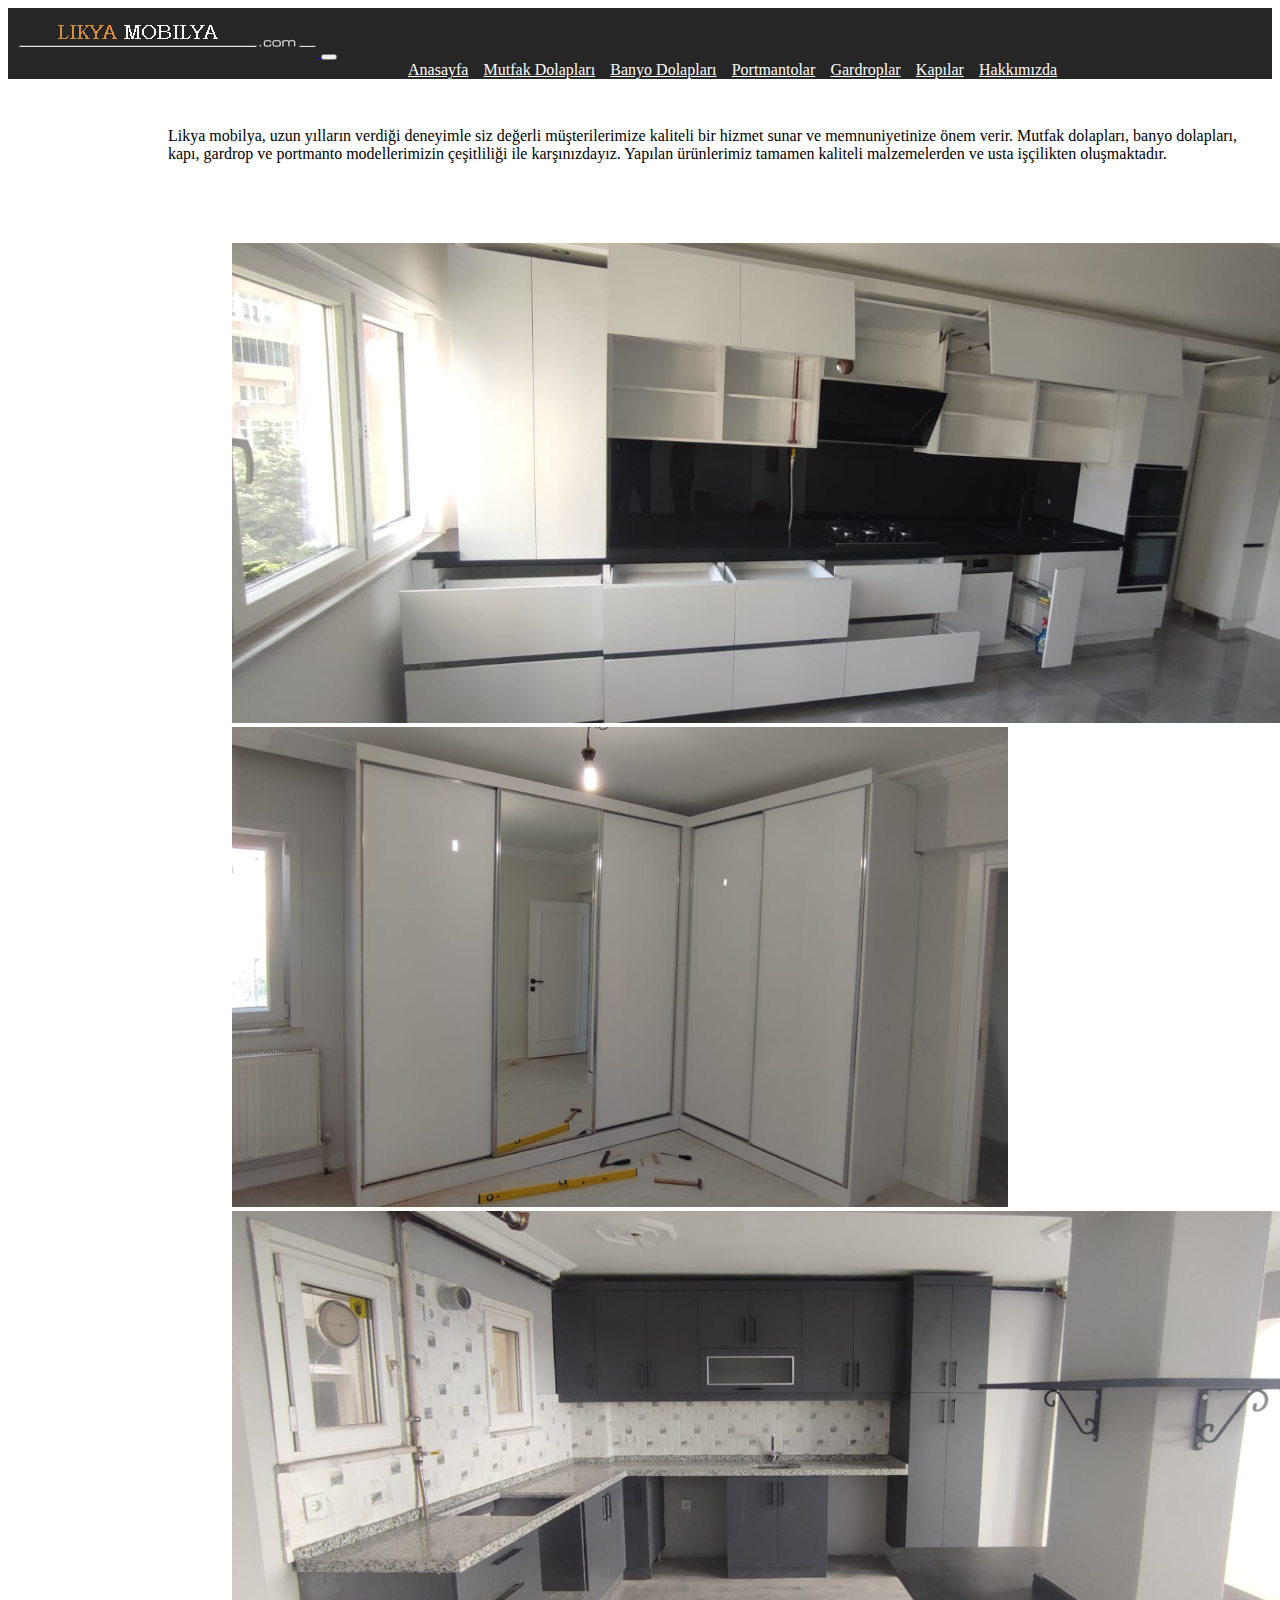
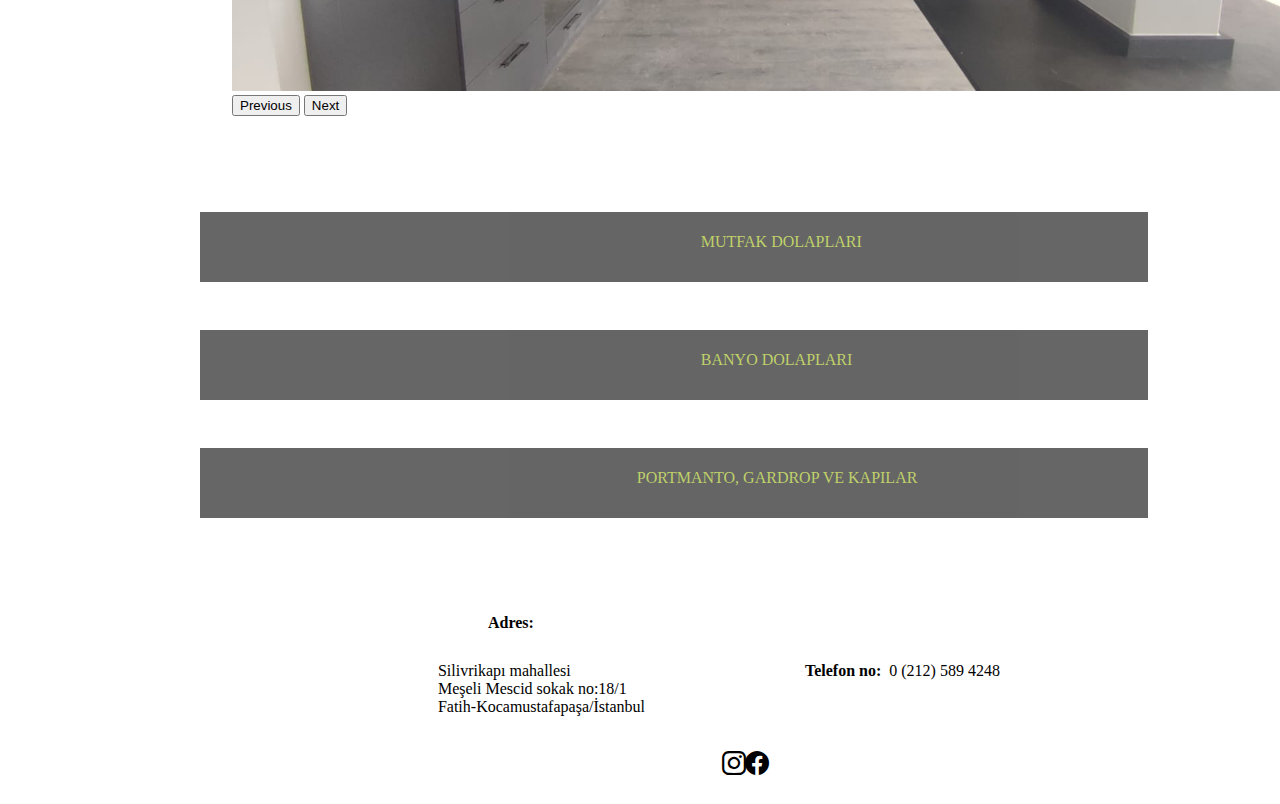
<file: index.html>
<!DOCTYPE html>
<html lang="tr">
<head>
    <meta charset="UTF-8">
    <meta name="viewport" content="width=device-width, initial-scale=1.0">
    <title>Likya Mobilya</title>
    <link rel="stylesheet" href="style2.css">
    <link href="https://cdn.jsdelivr.net/npm/bootstrap@5.3.0-alpha1/dist/css/bootstrap.min.css" rel="stylesheet" integrity="sha384-GLhlTQ8iRABdZLl6O3oVMWSktQOp6b7In1Zl3/Jr59b6EGGoI1aFkw7cmDA6j6gD" crossorigin="anonymous">
    <link rel="stylesheet" href="https://cdn.jsdelivr.net/npm/bootstrap-icons@1.10.4/font/bootstrap-icons.css">
</head>
<body>

  <nav class="navbar navbar-expand-lg bg-body>
    <div class="container-fluid">
    <a href="index.html"><img src="likya_logo.jpg" class="image" alt="">
    </a>
        <button class="navbar-toggler" type="button" data-bs-toggle="collapse" data-bs-target="#navbarNavAltMarkup" aria-controls="navbarNavAltMarkup" aria-expanded="false" aria-label="Toggle navigation">
        <span class="navbar-toggler-icon"></span>
      </button>
      <div class="collapse navbar-collapse ml-auto" id="navbarNavAltMarkup">
        <div class="navbar-nav">
          <a class="nav-link" aria-current="page" href="#">Anasayfa</a>
          <a class="nav-link" id="mutfakLink" href="mutfak.html">Mutfak Dolapları</a>
          <a class="nav-link" id="banyoLink" href="banyo.html">Banyo Dolapları</a>
          <a class="nav-link" id="portmantoLink" href="portmanto.html">Portmantolar</a>
          <a class="nav-link" id="gardropLink" href="gardrop.html">Gardroplar</a>
          <a class="nav-link"  href="kapilar.html">Kapılar</a>
          <a class="nav-link" href="hakkimizda.html">Hakkımızda</a>
        </div>
      </div>
    </div>    
  </nav>

  <section>
    <div class="text">
      <p class="mert">Likya mobilya, uzun yılların verdiği deneyimle siz değerli müşterilerimize
        kaliteli bir hizmet sunar ve memnuniyetinize önem verir. Mutfak dolapları,
        banyo dolapları, kapı, gardrop ve portmanto  modellerimizin çeşitliliği ile karşınızdayız.
        Yapılan ürünlerimiz tamamen kaliteli malzemelerden ve usta işçilikten oluşmaktadır. 

      </p>
    </div>
  </section>

  <div id="carouselExample" class="carousel slide">
    <div class="carousel-inner">
      <div class="carousel-item active">
        <img src="WhatsApp Image 2023-07-26 at 18.48.36.png" class="d-block w-100" alt="...">
      </div>
      <div class="carousel-item">
        <img src="WhatsApp Image 2023-07-18 at 16.51.42.png" class="d-block w-100" alt="...">
      </div>
      <div class="carousel-item">
        <img src="WhatsApp Image 2023-07-18 at 16.58.01 (2).png" class="d-blockk w-100" alt="...">
      </div>
    </div>
    <button class="carousel-control-prev" type="button" data-bs-target="#carouselExample" data-bs-slide="prev">
      <span class="carousel-control-prev-icon" aria-hidden="true"></span>
      <span class="visually-hidden">Previous</span>
    </button>
    <button class="carousel-control-next" type="button" data-bs-target="#carouselExample" data-bs-slide="next">
      <span class="carousel-control-next-icon" aria-hidden="true"></span>
      <span class="visually-hidden">Next</span>
    </button>
  </div>


  <div class="models">
    <div class="models1">
    <div class="textt"> <p class="text2">MUTFAK DOLAPLARI </p></div> 
    </div>
  </div>

  <div class="models3">
    <div class="models2">
    <div class="textt"><p class="text2">BANYO DOLAPLARI</p></div> 
    </div>
  </div>

  <div class="models3">
    <div class="models2">
    <div class="texttt"><p class="text3">PORTMANTO, GARDROP VE KAPILAR</p></div> 
    </div>
  </div>

  <div id="adres2" class="adres">
    <b class="badres">Adres:</b>
    <p class="adresyazi">Silivrikapı mahallesi <br> Meşeli Mescid sokak no:18/1 <br>
      Fatih-Kocamustafapaşa/İstanbul
    </p>
    <p id="telefon2" class="telefon"> <b>Telefon no:</b> &nbsp; 0 (212) 589 4248</p> <br> <br>
  </div>
  

     <div class="sosyalmedya">
  <a href="https://www.instagram.com/likyamobilya/" target="_blank"  class="instagram-link">
    <i class="bi bi-instagram ms-4"></i>
  </a>
  <a href="https://m.facebook.com/p/Likya-mobilya-100042580735625/" target="_blank" class="instagram-link">
  <i class="bi bi-facebook ms-4"></i>
</a>
  </div>
  <br>





<script src="app.js"></script>
<script src="https://cdn.jsdelivr.net/npm/bootstrap@5.3.0/dist/js/bootstrap.bundle.min.js" integrity="sha384-geWF76RCwLtnZ8qwWowPQNguL3RmwHVBC9FhGdlKrxdiJJigb/j/68SIy3Te4Bkz" crossorigin="anonymous"></script>
<script src="https://code.jquery.com/jquery-3.5.1.slim.min.js"></script>
</body>
</html>
</file>
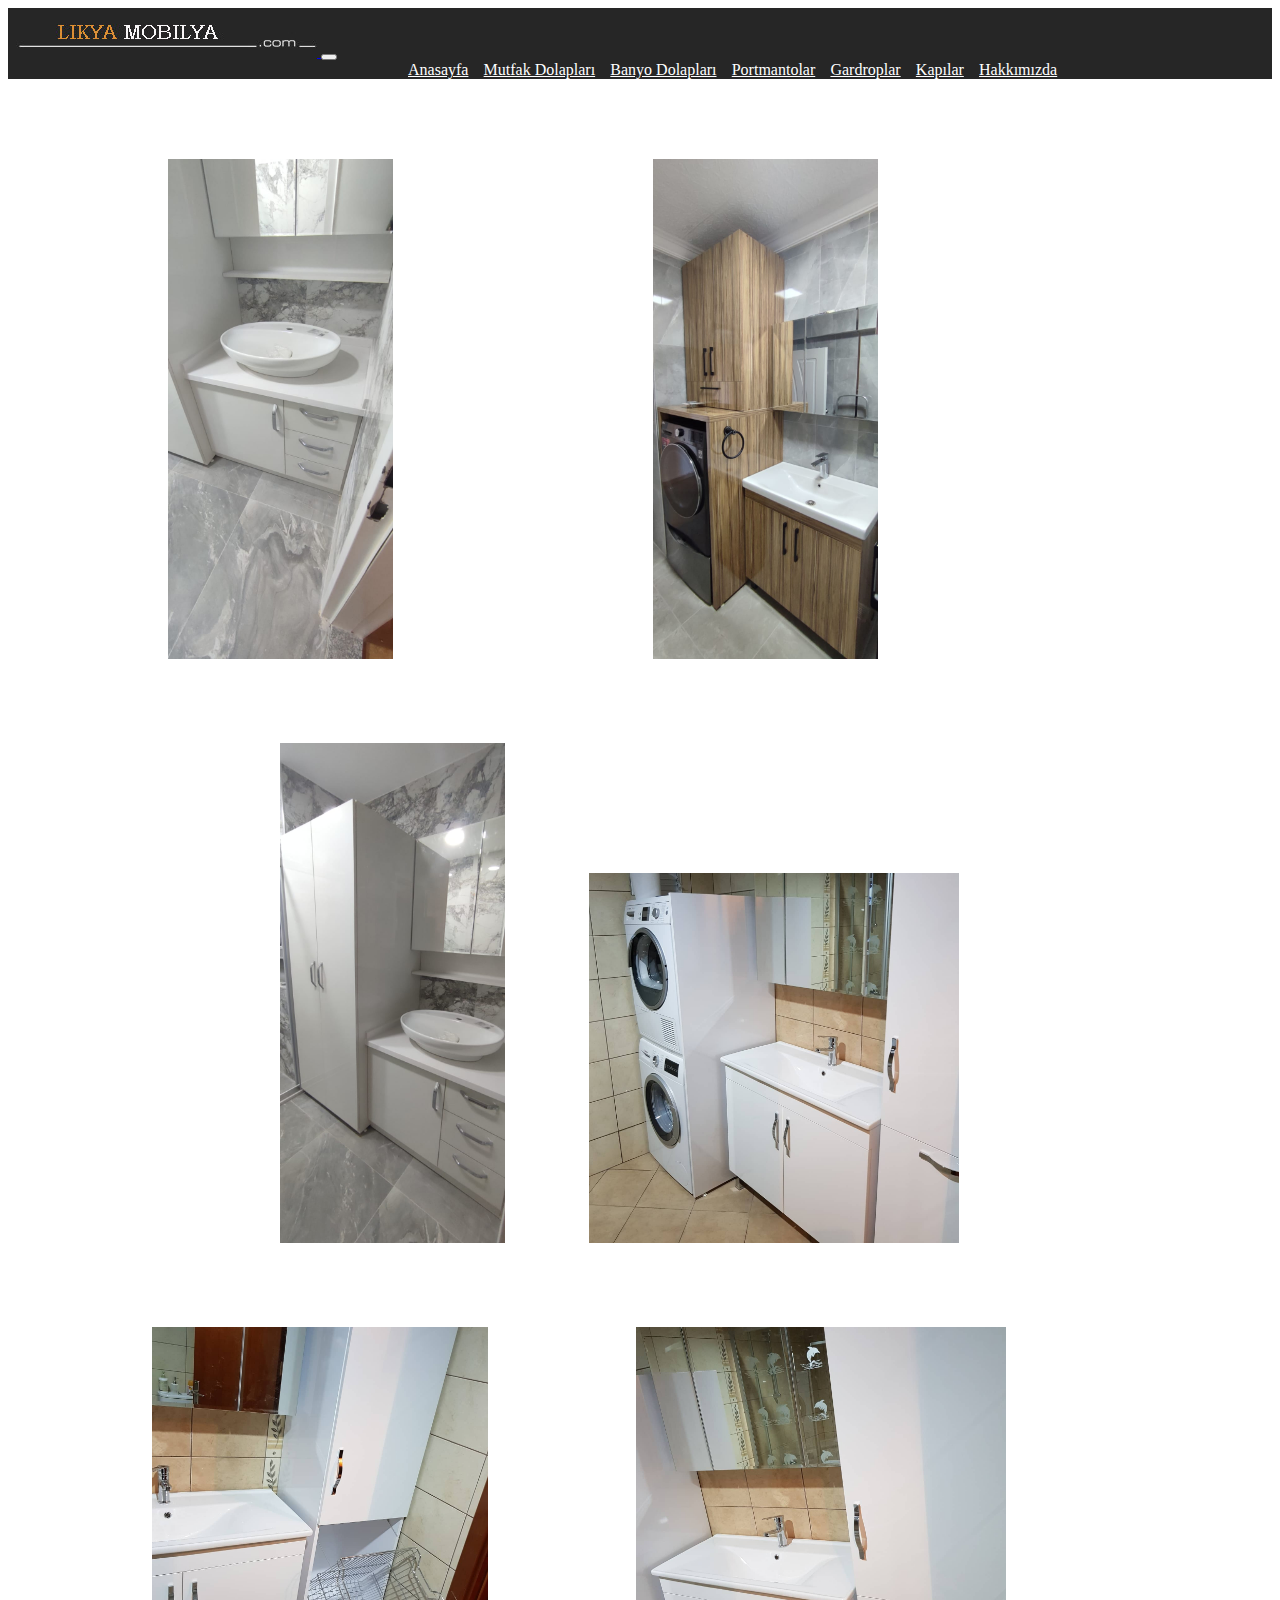
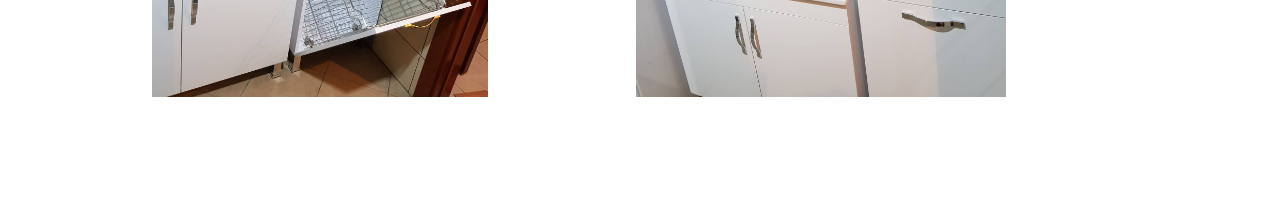
<file: banyo.html>
<!DOCTYPE html>
<html lang="en">
<head>
    <meta charset="UTF-8">
    <meta name="viewport" content="width=device-width, initial-scale=1.0">
    <title>Banyo Dolapları</title>
    <link rel="stylesheet" href="style2.css">
    <link href="https://cdn.jsdelivr.net/npm/bootstrap@5.3.0-alpha1/dist/css/bootstrap.min.css" rel="stylesheet" integrity="sha384-GLhlTQ8iRABdZLl6O3oVMWSktQOp6b7In1Zl3/Jr59b6EGGoI1aFkw7cmDA6j6gD" crossorigin="anonymous">
    <link rel="stylesheet" href="https://cdn.jsdelivr.net/npm/bootstrap-icons@1.10.4/font/bootstrap-icons.css">

</head>
<body>

    <nav class="navbar navbar-expand-lg bg-body>
        <div class="container-fluid">
        <a href="index.html"><img src="likya_logo.jpg" class="image" alt="">
        </a>
            <button class="navbar-toggler" type="button" data-bs-toggle="collapse" data-bs-target="#navbarNavAltMarkup" aria-controls="navbarNavAltMarkup" aria-expanded="false" aria-label="Toggle navigation">
            <span class="navbar-toggler-icon"></span>
          </button>
          <div class="collapse navbar-collapse ml-auto" id="navbarNavAltMarkup">
            <div class="navbar-nav">
              <a class="nav-link" aria-current="page" href="index.html">Anasayfa</a>
              <a class="nav-link" href="mutfak.html">Mutfak Dolapları</a>
              <a class="nav-link" href="banyo.html">Banyo Dolapları</a>
              <a class="nav-link" href="portmanto.html">Portmantolar</a>
              <a class="nav-link" href="gardrop.html">Gardroplar</a>
              <a class="nav-link" href="kapilar.html">Kapılar</a>
              <a class="nav-link" href="hakkimizda.html">Hakkımızda</a>
            </div>
          </div>
        </div>    
      </nav>


      <section>
        <div class="banyolar">
          <img src="WhatsApp Image 2023-07-18 at 17.13.32.png" class="banyo1" alt="">
          <img src="WhatsApp Image 2023-07-18 at 17.13.33 (1).png" class="banyo2" alt="">
          <img src="6580a00c-a71b-49ce-95c7-2eaf278ef98f.jpg" class="banyo3" alt="">
          <img src="WhatsApp Image 2023-07-18 at 17.13.33 (2).png" class="banyo4" alt="">
          <img src="WhatsApp Image 2023-07-18 at 17.13.34.png" class="banyo5" alt="">
          <img src="WhatsApp Image 2023-07-18 at 17.13.33 (3).jpeg" class="banyo6" alt="">
        </div>
      </section>

      <br> <br> <br> <br> <br> <br>







    <script src="app.js"></script>
    <script src="https://cdn.jsdelivr.net/npm/bootstrap@5.3.0/dist/js/bootstrap.bundle.min.js" integrity="sha384-geWF76RCwLtnZ8qwWowPQNguL3RmwHVBC9FhGdlKrxdiJJigb/j/68SIy3Te4Bkz" crossorigin="anonymous"></script>
    <script src="https://code.jquery.com/jquery-3.5.1.slim.min.js"></script>
    <script src="https://stackpath.bootstrapcdn.com/bootstrap/4.5.0/js/bootstrap.min.js"></script>   
</body>
</html>
</file>
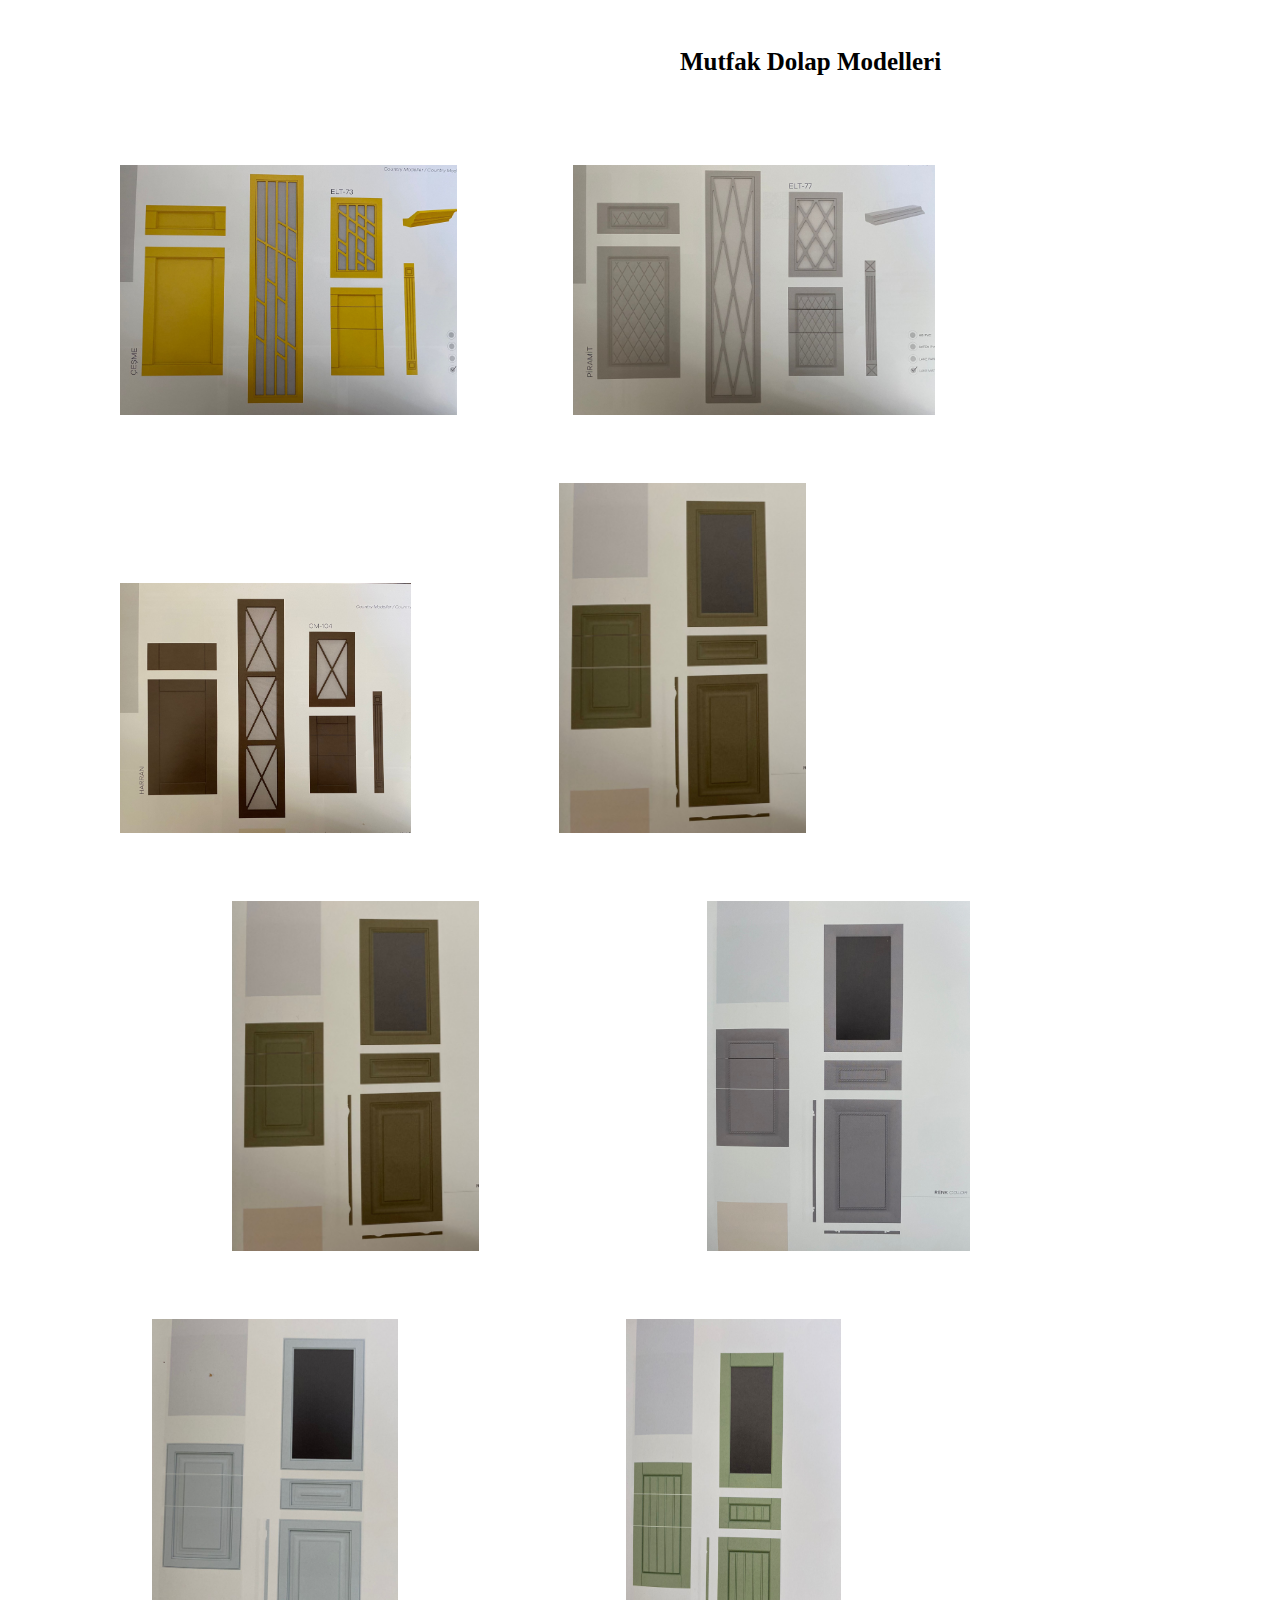
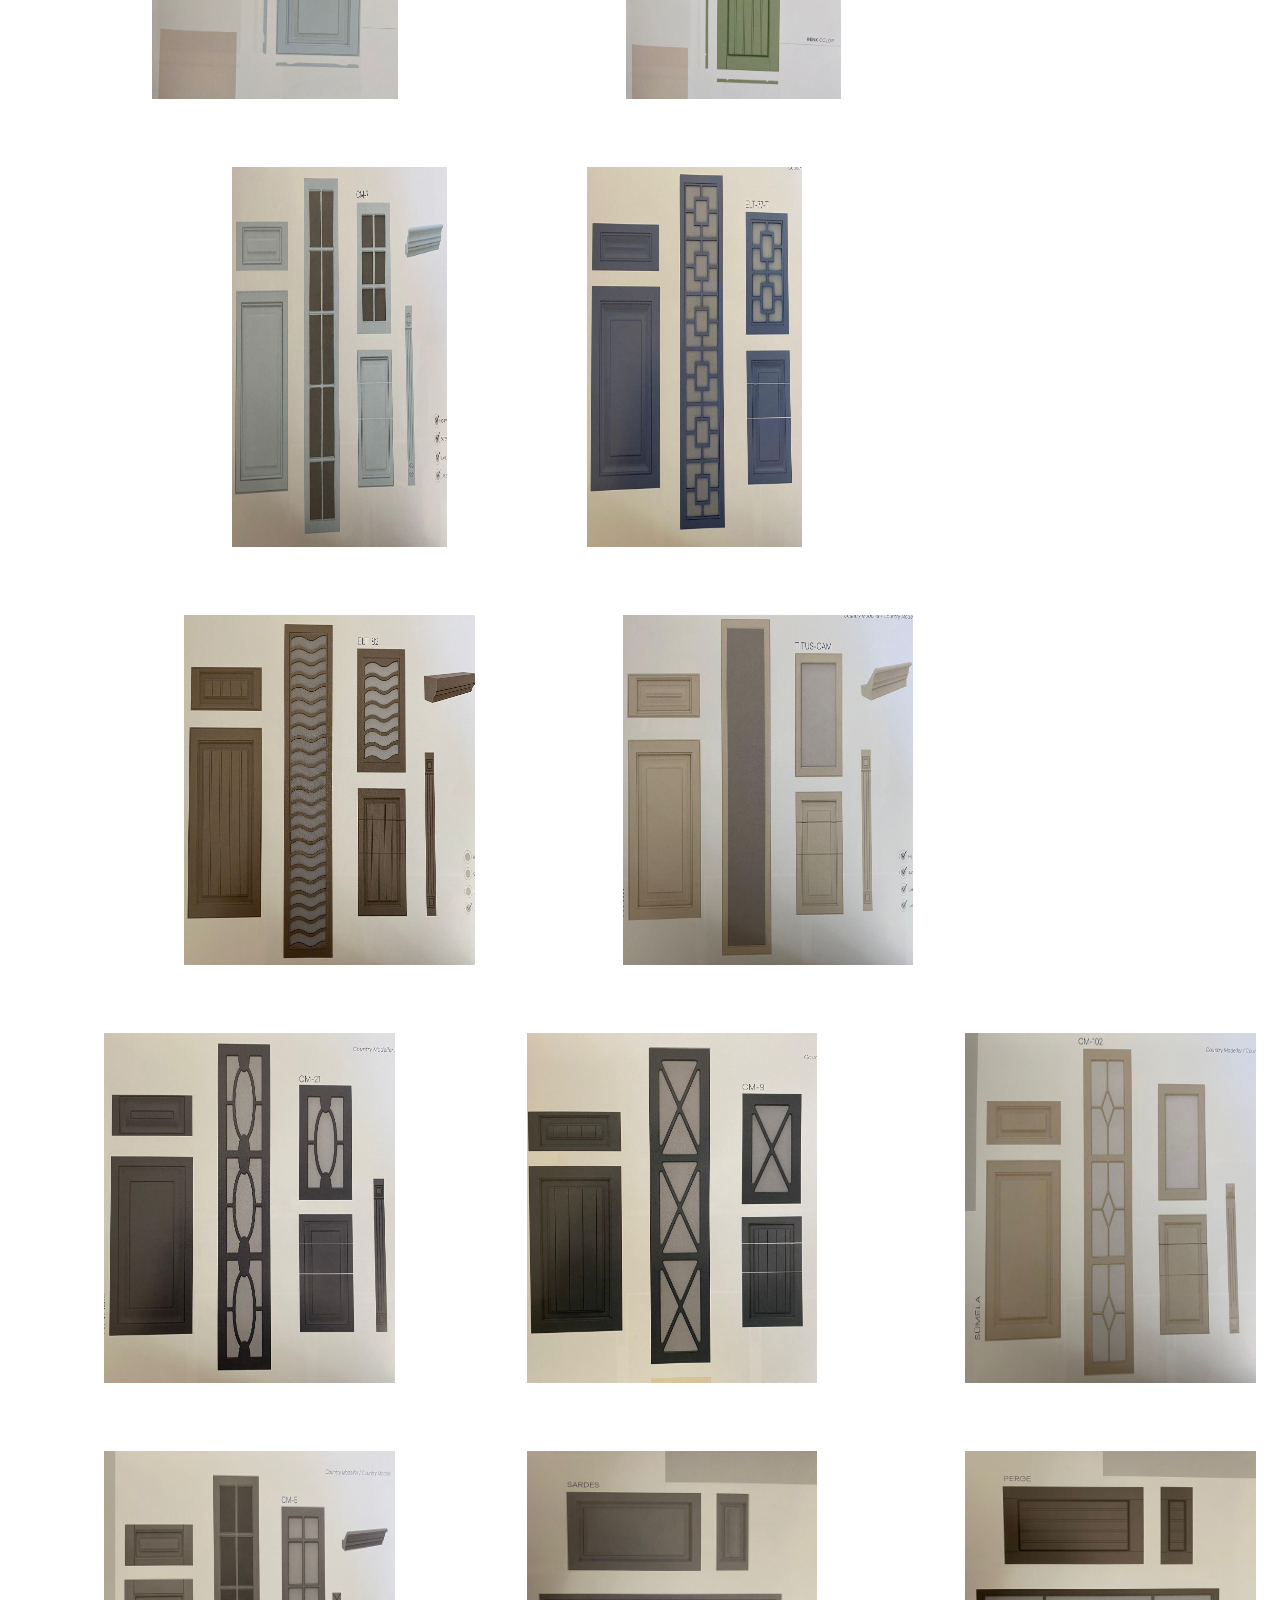
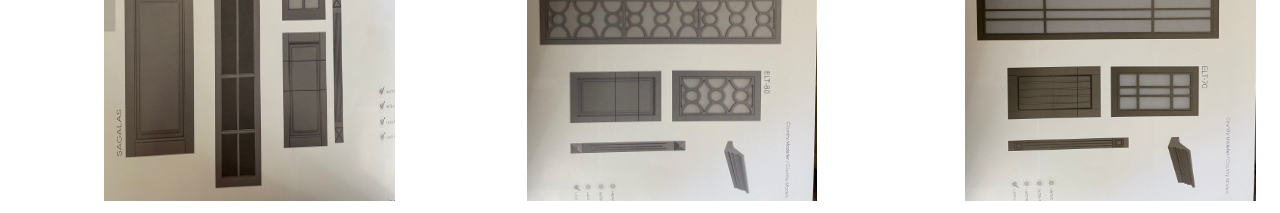
<file: detay.html>
<!DOCTYPE html>
<html lang="en">
<head>
    <meta charset="UTF-8">
    <meta name="viewport" content="width=device-width, initial-scale=1.0">
    <title>Document</title>
    <link rel="stylesheet" href="style2.css">
</head>
<body>

<p class="detayYazi"><b>Mutfak Dolap Modelleri</b></p>

<div class="detayImgs">
    <img src="WhatsApp Image 2023-09-26 at 16.01.16 (1).png" class="detayImg" alt="">
    <img src="WhatsApp Image 2023-09-26 at 16.01.15 (1).png" class="detayImg" alt="">
    <img src="WhatsApp Image 2023-09-26 at 16.01.16.png" class="detayImg2" alt="">
    <img src="WhatsApp Image 2023-09-26 at 16.01.15 (2).png" class="detayImg3" alt="">
    <img src="WhatsApp Image 2023-09-26 at 16.01.15 (2).png" class="detayImg4" alt="">
    <img src="WhatsApp Image 2023-09-26 at 16.01.15 (3).png" class="detayImg4" alt="">
    <img src="WhatsApp Image 2023-09-26 at 16.01.14.png" class="detayImg5" alt="">
    <img src="WhatsApp Image 2023-09-26 at 16.01.11.png" class="detayImg6" alt="">
    <img src="WhatsApp Image 2023-10-12 at 11.48.02.png" class="detayImg6" alt="">
    <img src="WhatsApp Image 2023-10-12 at 11.48.04.png" class="detayImg7" alt="">
    <img src="WhatsApp Image 2023-10-12 at 11.48.00.png" class="detayImg8" alt="">
    <img src="WhatsApp Image 2023-10-12 at 11.48.01.png" class="detayImg9" alt="">
    <img src="WhatsApp Image 2023-10-12 at 11.48.03 (1).png" class="detayImg10" alt="">
    <img src="WhatsApp Image 2023-10-12 at 11.48.03.png" class="detayImg11" alt="">
    <img src="WhatsApp Image 2023-10-12 at 11.47.59.png" class="detayImg12" alt="">
    <img src="WhatsApp Image 2023-10-12 at 11.48.00 (2).png" class="detayImg10" alt="">
    <img src="WhatsApp Image 2023-10-12 at 11.48.02 (1).png" class="detayImg11" alt="">
    <img src="WhatsApp Image 2023-10-12 at 11.48.00 (1).png" class="detayImg12" alt="">
</div>


    
   
    




</body>
</html>
</file>
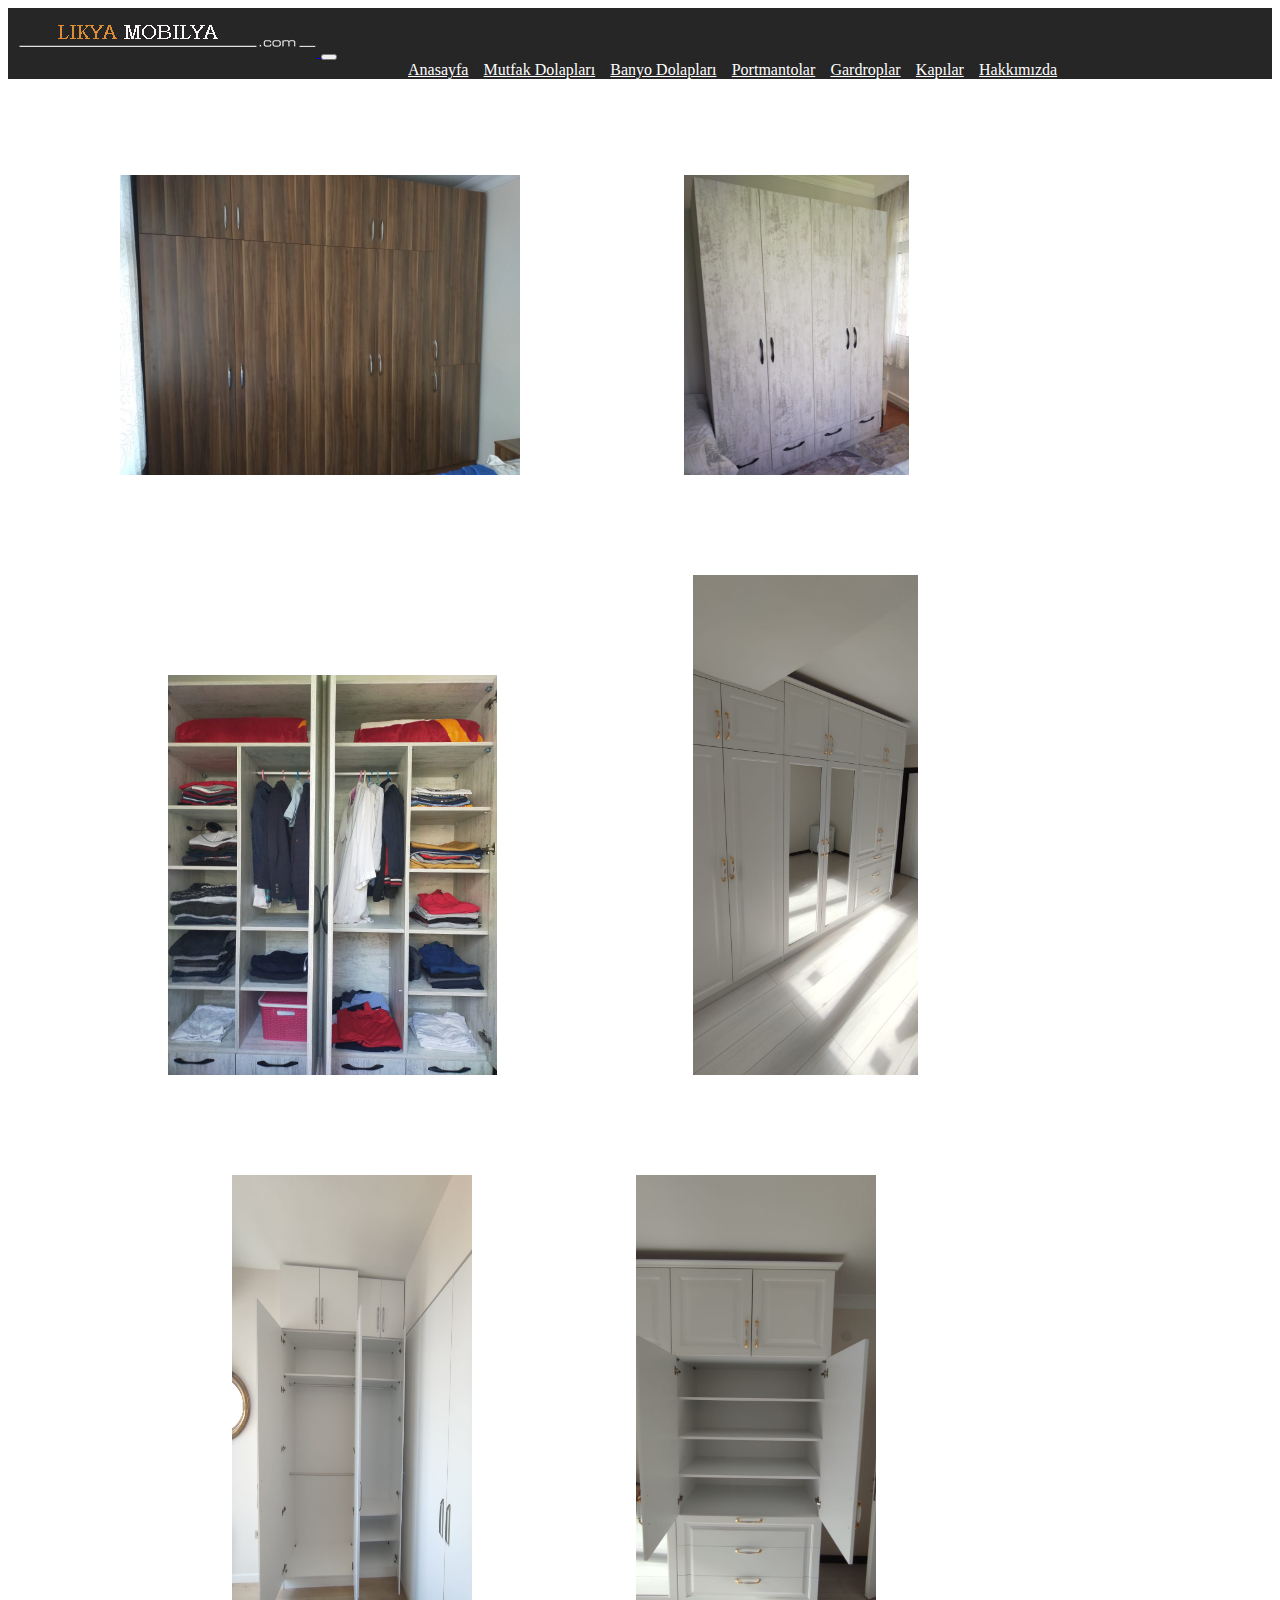
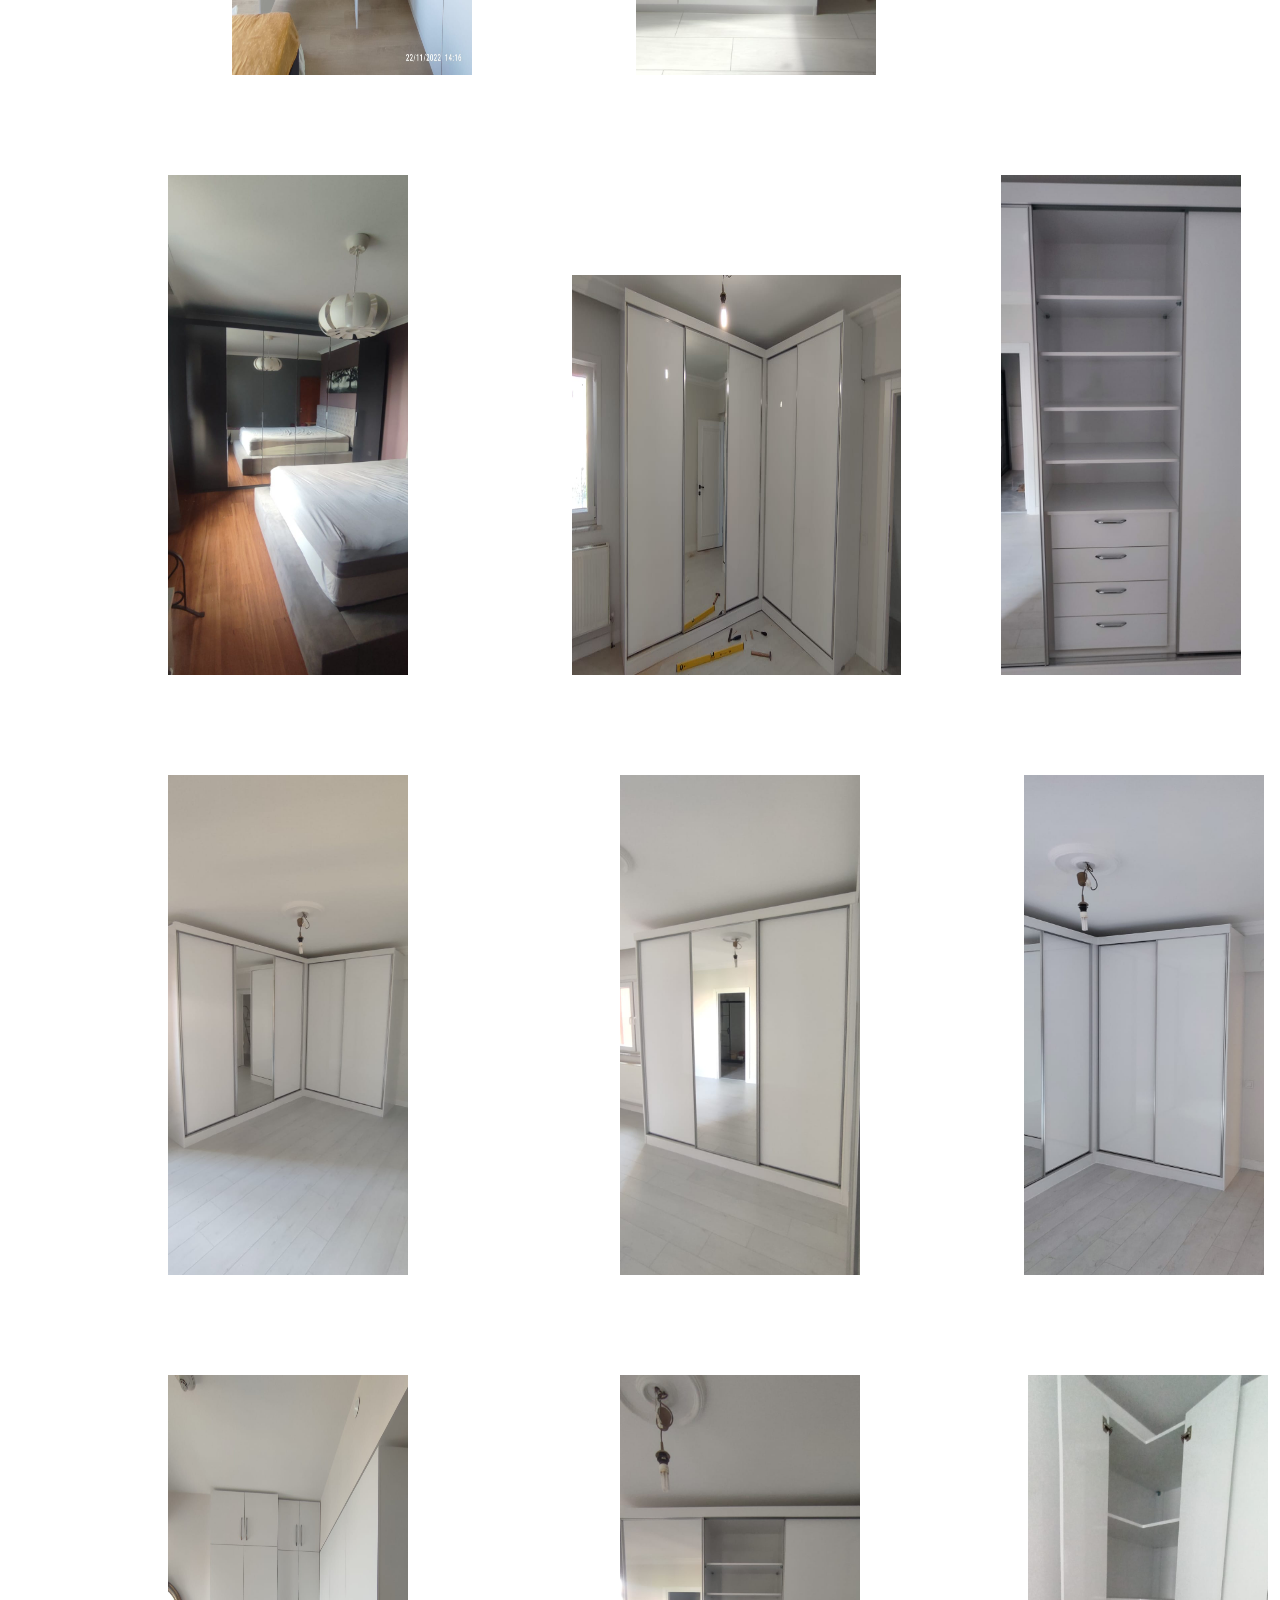
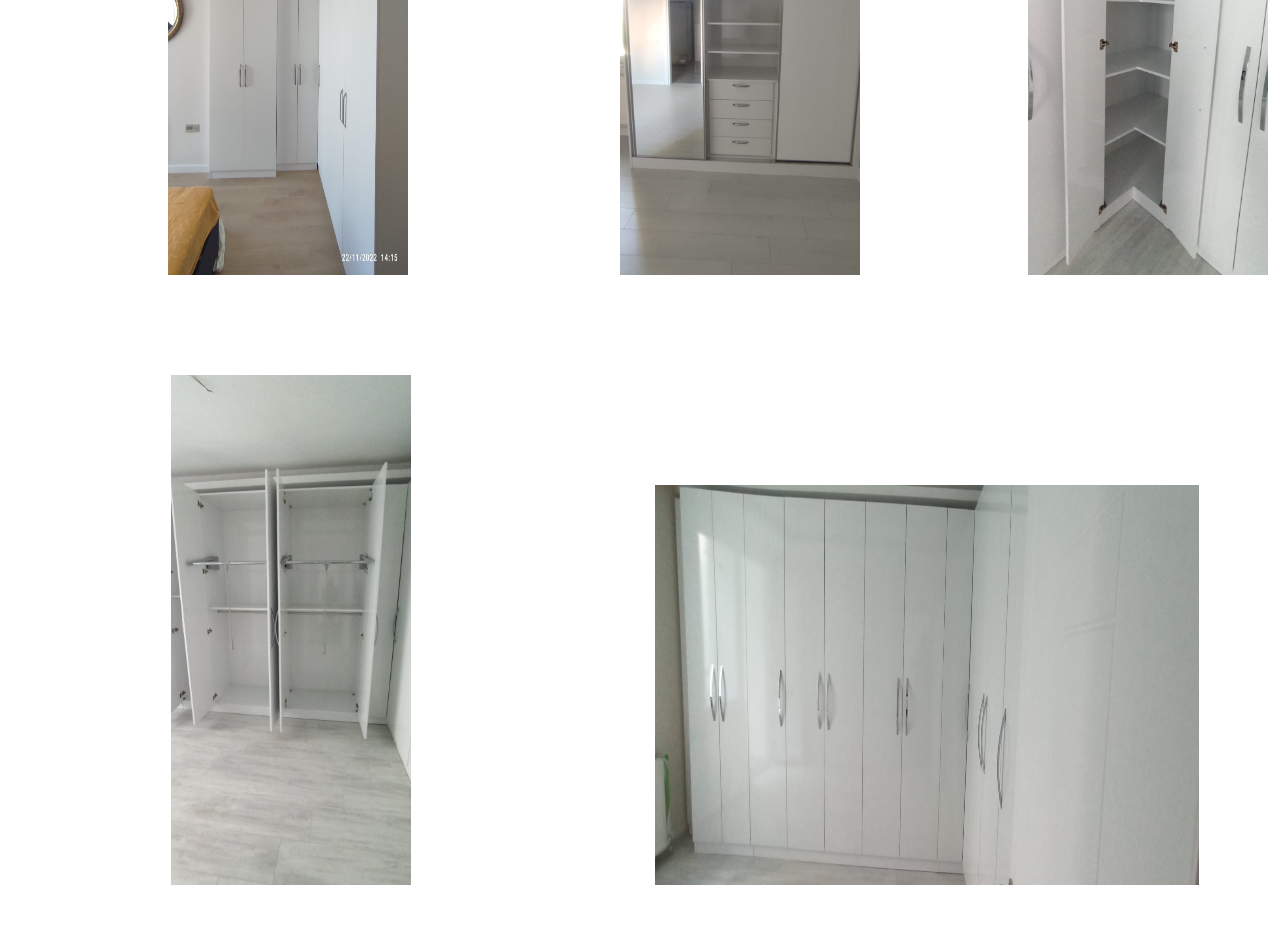
<file: gardrop.html>
<!DOCTYPE html>
<html lang="en">
<head>
    <meta charset="UTF-8">
    <meta name="viewport" content="width=device-width, initial-scale=1.0">
    <title>Gardroplar</title>
    <link rel="stylesheet" href="style2.css">
    <link href="https://cdn.jsdelivr.net/npm/bootstrap@5.3.0-alpha1/dist/css/bootstrap.min.css" rel="stylesheet" integrity="sha384-GLhlTQ8iRABdZLl6O3oVMWSktQOp6b7In1Zl3/Jr59b6EGGoI1aFkw7cmDA6j6gD" crossorigin="anonymous">
    <link rel="stylesheet" href="https://cdn.jsdelivr.net/npm/bootstrap-icons@1.10.4/font/bootstrap-icons.css">
</head>
<body>
    <nav class="navbar navbar-expand-lg bg-body>
        <div class="container-fluid">
        <a href="index.html"><img src="likya_logo.jpg" class="image" alt="">
        </a>
            <button class="navbar-toggler" type="button" data-bs-toggle="collapse" data-bs-target="#navbarNavAltMarkup" aria-controls="navbarNavAltMarkup" aria-expanded="false" aria-label="Toggle navigation">
            <span class="navbar-toggler-icon"></span>
          </button>
          <div class="collapse navbar-collapse ml-auto" id="navbarNavAltMarkup">
            <div class="navbar-nav">
              <a class="nav-link" aria-current="page" href="index.html">Anasayfa</a>
              <a class="nav-link" id="mutfakLink" href="mutfak.html">Mutfak Dolapları</a>
              <a class="nav-link" href="banyo.html">Banyo Dolapları</a>
              <a class="nav-link" href="portmanto.html">Portmantolar</a>
              <a class="nav-link" href="gardrop.html">Gardroplar</a>
              <a class="nav-link" href="kapilar.html">Kapılar</a>
              <a class="nav-link" href="hakkimizda.html">Hakkımızda</a>
            </div>
          </div>
        </div>    
      </nav>

      <section>
        <div class="gardrops">
          <img src="WhatsApp Image 2023-07-18 at 16.51.38 (1).png" class="gardrop1" alt="">
          <img src="WhatsApp Image 2023-07-18 at 16.51.39 (2).png" class="gardrop2" alt="">
          <img src="WhatsApp Image 2023-07-18 at 16.51.39.png" class="gardrop6" alt="">
          <img src="WhatsApp Image 2023-07-18 at 16.51.40 (1).png" class="gardrop3" alt="">
          <img src="WhatsApp Image 2023-07-18 at 16.51.38.png" class="gardrop4" alt="">
          <img src="WhatsApp Image 2023-07-18 at 16.51.40.png" class="gardrop5" alt="">
          <img src="WhatsApp Image 2023-07-18 at 16.51.45 (1).png" class="gardrop5" alt="">
          <img src="WhatsApp Image 2023-07-18 at 16.51.42.png" class="gardrop6" alt="">
          <img src="WhatsApp Image 2023-07-18 at 16.51.42 (1).png" class="gardrop7" alt="">
          <img src="WhatsApp Image 2023-07-18 at 16.51.43 (2).png" class="gardrop8" alt="">
          <img src="WhatsApp Image 2023-07-18 at 16.51.43 (1).png" class="gardrop9" alt="">
          <img src="WhatsApp Image 2023-07-18 at 16.51.42 (2).png" class="gardrop10" alt="">
          <img src="WhatsApp Image 2023-07-18 at 16.51.44.png" class="gardrop10" alt="">
          <img src="WhatsApp Image 2023-07-18 at 16.51.43.png" class="gardrop11" alt="">
          <img src="WhatsApp Image 2023-07-18 at 16.51.45 (2).png" class="gardrop12" alt="">
          <img src="WhatsApp Image 2023-07-18 at 16.51.46.png" class="gardrop13" alt="">
          <img src="WhatsApp Image 2023-07-18 at 16.51.45.png" class="gardrop14" alt="">
        </div>
      </section>
      <br> <br> <br>
     














    <script src="app.js"></script>
    <script src="https://cdn.jsdelivr.net/npm/bootstrap@5.3.0/dist/js/bootstrap.bundle.min.js" integrity="sha384-geWF76RCwLtnZ8qwWowPQNguL3RmwHVBC9FhGdlKrxdiJJigb/j/68SIy3Te4Bkz" crossorigin="anonymous"></script>
    <script src="https://code.jquery.com/jquery-3.5.1.slim.min.js"></script>
    <script src="https://stackpath.bootstrapcdn.com/bootstrap/4.5.0/js/bootstrap.min.js"></script>   
</body>
</html>
</file>
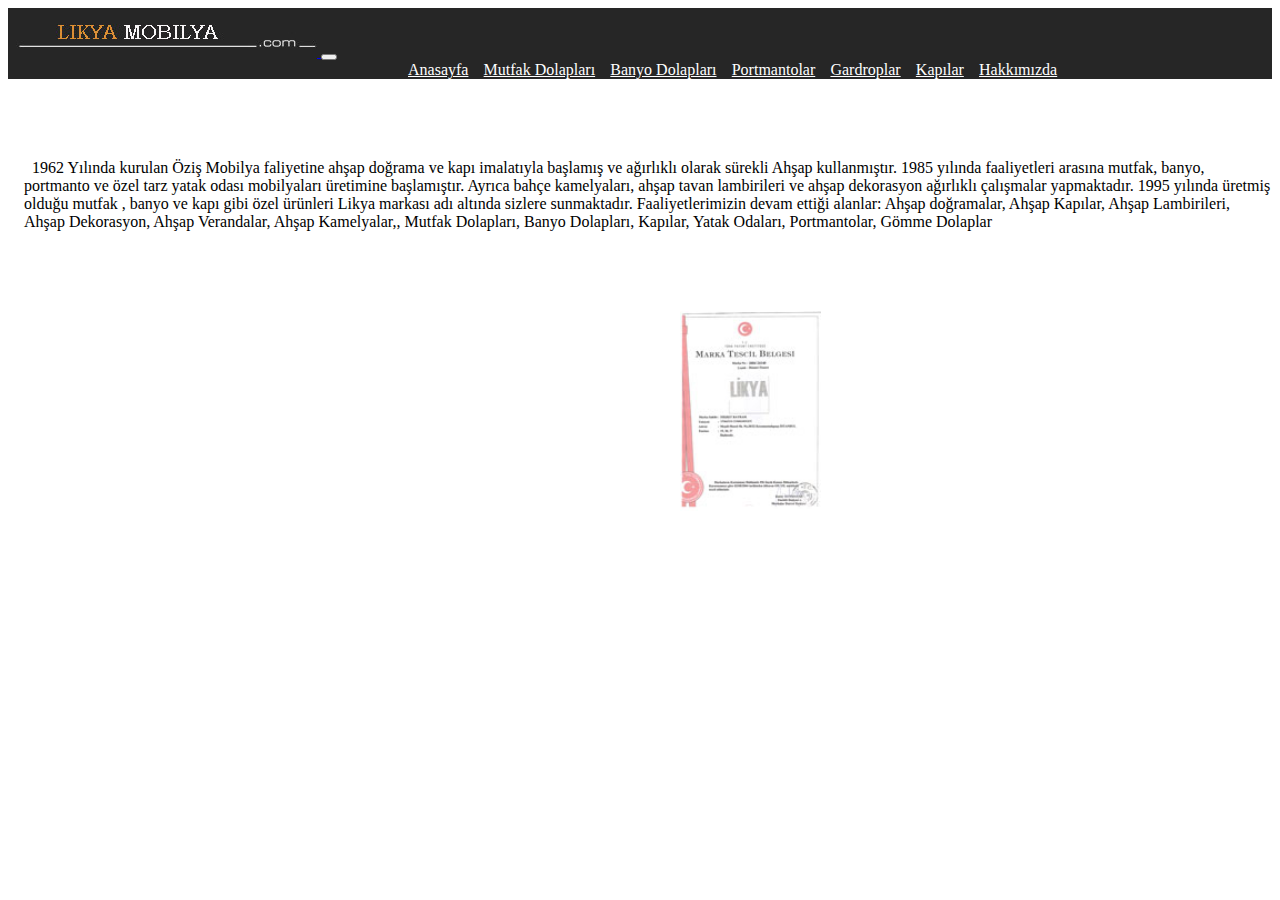
<file: hakkimizda.html>
<!DOCTYPE html>
<html lang="tr">
<head>
    <meta charset="UTF-8">
    <meta name="viewport" content="width=device-width, initial-scale=1.0">
    <title>Hakkımızda</title>
    <link rel="stylesheet" href="style2.css">
    <link href="https://cdn.jsdelivr.net/npm/bootstrap@5.3.0-alpha1/dist/css/bootstrap.min.css" rel="stylesheet" integrity="sha384-GLhlTQ8iRABdZLl6O3oVMWSktQOp6b7In1Zl3/Jr59b6EGGoI1aFkw7cmDA6j6gD" crossorigin="anonymous">
    <link rel="stylesheet" href="https://cdn.jsdelivr.net/npm/bootstrap-icons@1.10.4/font/bootstrap-icons.css">
</head>
<body>

    <nav class="navbar navbar-expand-lg bg-body>
        <div class="container-fluid">
        <a href="index.html"><img src="likya_logo.jpg" class="image" alt="">
        </a>
            <button class="navbar-toggler" type="button" data-bs-toggle="collapse" data-bs-target="#navbarNavAltMarkup" aria-controls="navbarNavAltMarkup" aria-expanded="false" aria-label="Toggle navigation">
            <span class="navbar-toggler-icon"></span>
          </button>
          <div class="collapse navbar-collapse ml-auto" id="navbarNavAltMarkup">
            <div class="navbar-nav">
              <a class="nav-link" aria-current="page" href="index.html">Anasayfa</a>
              <a class="nav-link" id="mutfakLink" href="mutfak.html">Mutfak Dolapları</a>
              <a class="nav-link" id="banyoLink" href="banyo.html">Banyo Dolapları</a>
              <a class="nav-link" id="portmantoLink" href="portmanto.html">Portmantolar</a>
              <a class="nav-link" id="gardropLink" href="gardrop.html">Gardroplar</a>
              <a class="nav-link" href="kapilar.html">Kapılar</a>
              <a class="nav-link" href="hakkimizda.html">Hakkımızda</a>
            </div>
          </div>
        </div>    
      </nav>

      <p class="hakkimizda"> &nbsp; 1962 Yılında kurulan Öziş Mobilya faliyetine
         ahşap doğrama ve kapı imalatıyla başlamış ve ağırlıklı 
         olarak sürekli Ahşap kullanmıştır.
         1985 yılında faaliyetleri arasına
         mutfak, banyo, portmanto ve özel tarz yatak odası
         mobilyaları üretimine başlamıştır.
         Ayrıca  bahçe kamelyaları, ahşap tavan
         lambirileri ve ahşap dekorasyon ağırlıklı 
         çalışmalar yapmaktadır.
         1995 yılında üretmiş olduğu
         mutfak , banyo ve kapı gibi özel ürünleri  
         Likya markası adı altında sizlere sunmaktadır.
         Faaliyetlerimizin devam ettiği alanlar: 
         Ahşap doğramalar, Ahşap Kapılar,
         Ahşap Lambirileri, Ahşap Dekorasyon,
         Ahşap Verandalar, Ahşap Kamelyalar,,
         Mutfak Dolapları, Banyo Dolapları, Kapılar, Yatak Odaları, Portmantolar, Gömme Dolaplar
      </p>

      <img src="sertifika_k.png" class="certificate" alt=""> 







<script src="app.js"></script>
<script src="https://cdn.jsdelivr.net/npm/bootstrap@5.3.0/dist/js/bootstrap.bundle.min.js" integrity="sha384-geWF76RCwLtnZ8qwWowPQNguL3RmwHVBC9FhGdlKrxdiJJigb/j/68SIy3Te4Bkz" crossorigin="anonymous"></script>
<script src="https://code.jquery.com/jquery-3.5.1.slim.min.js"></script>
</body>
</html>
</file>
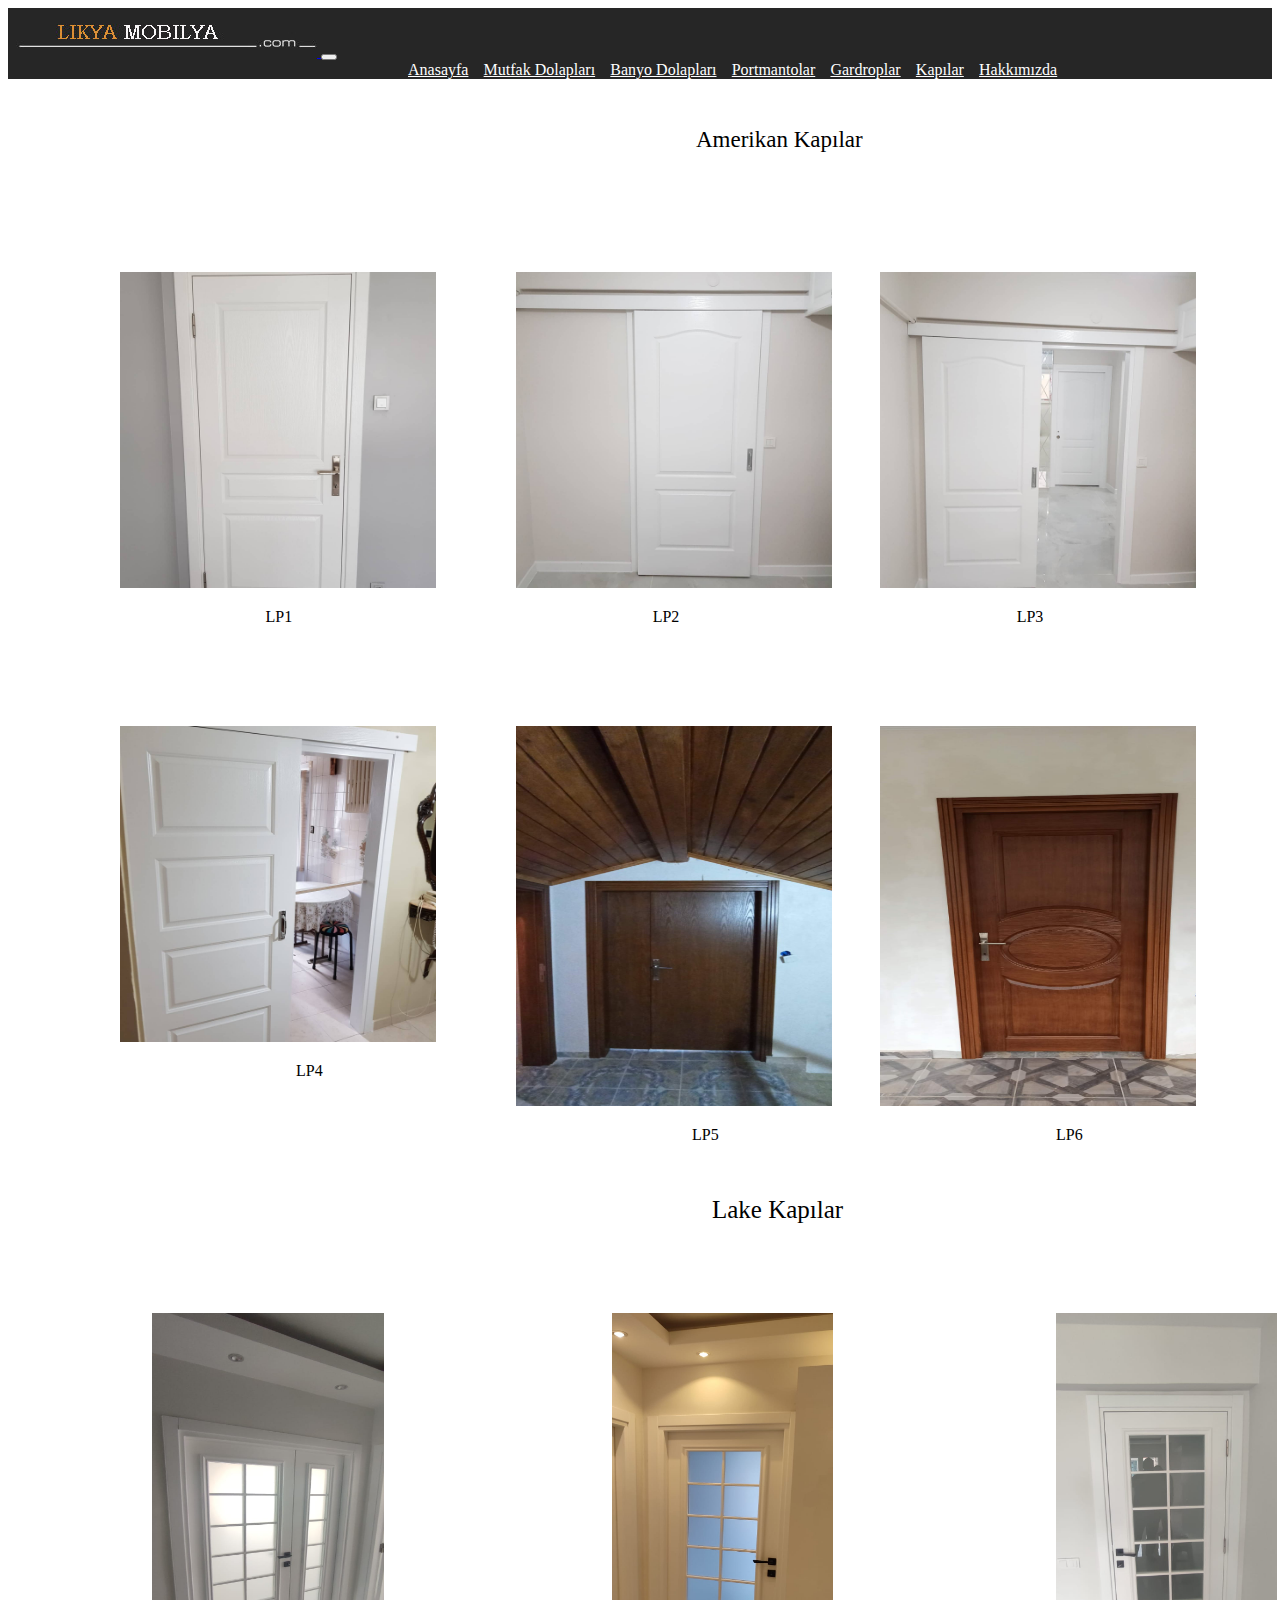
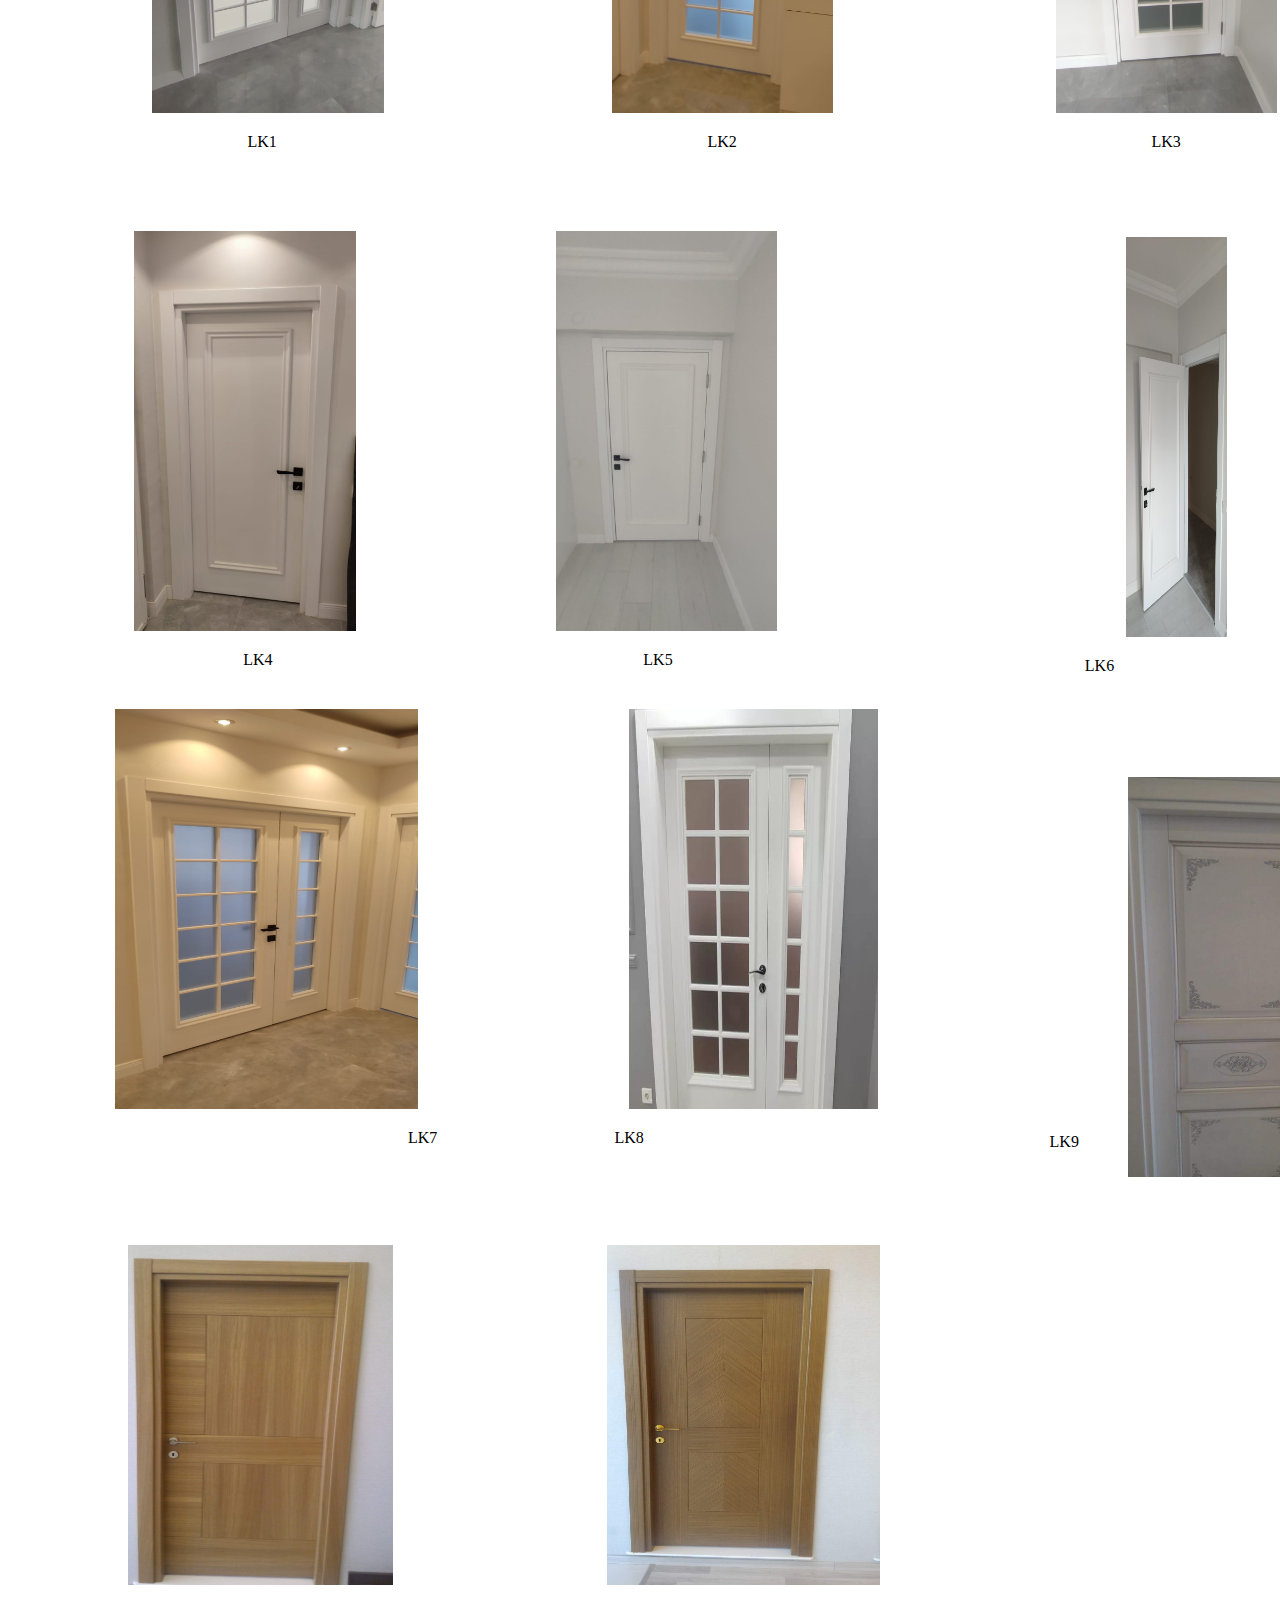
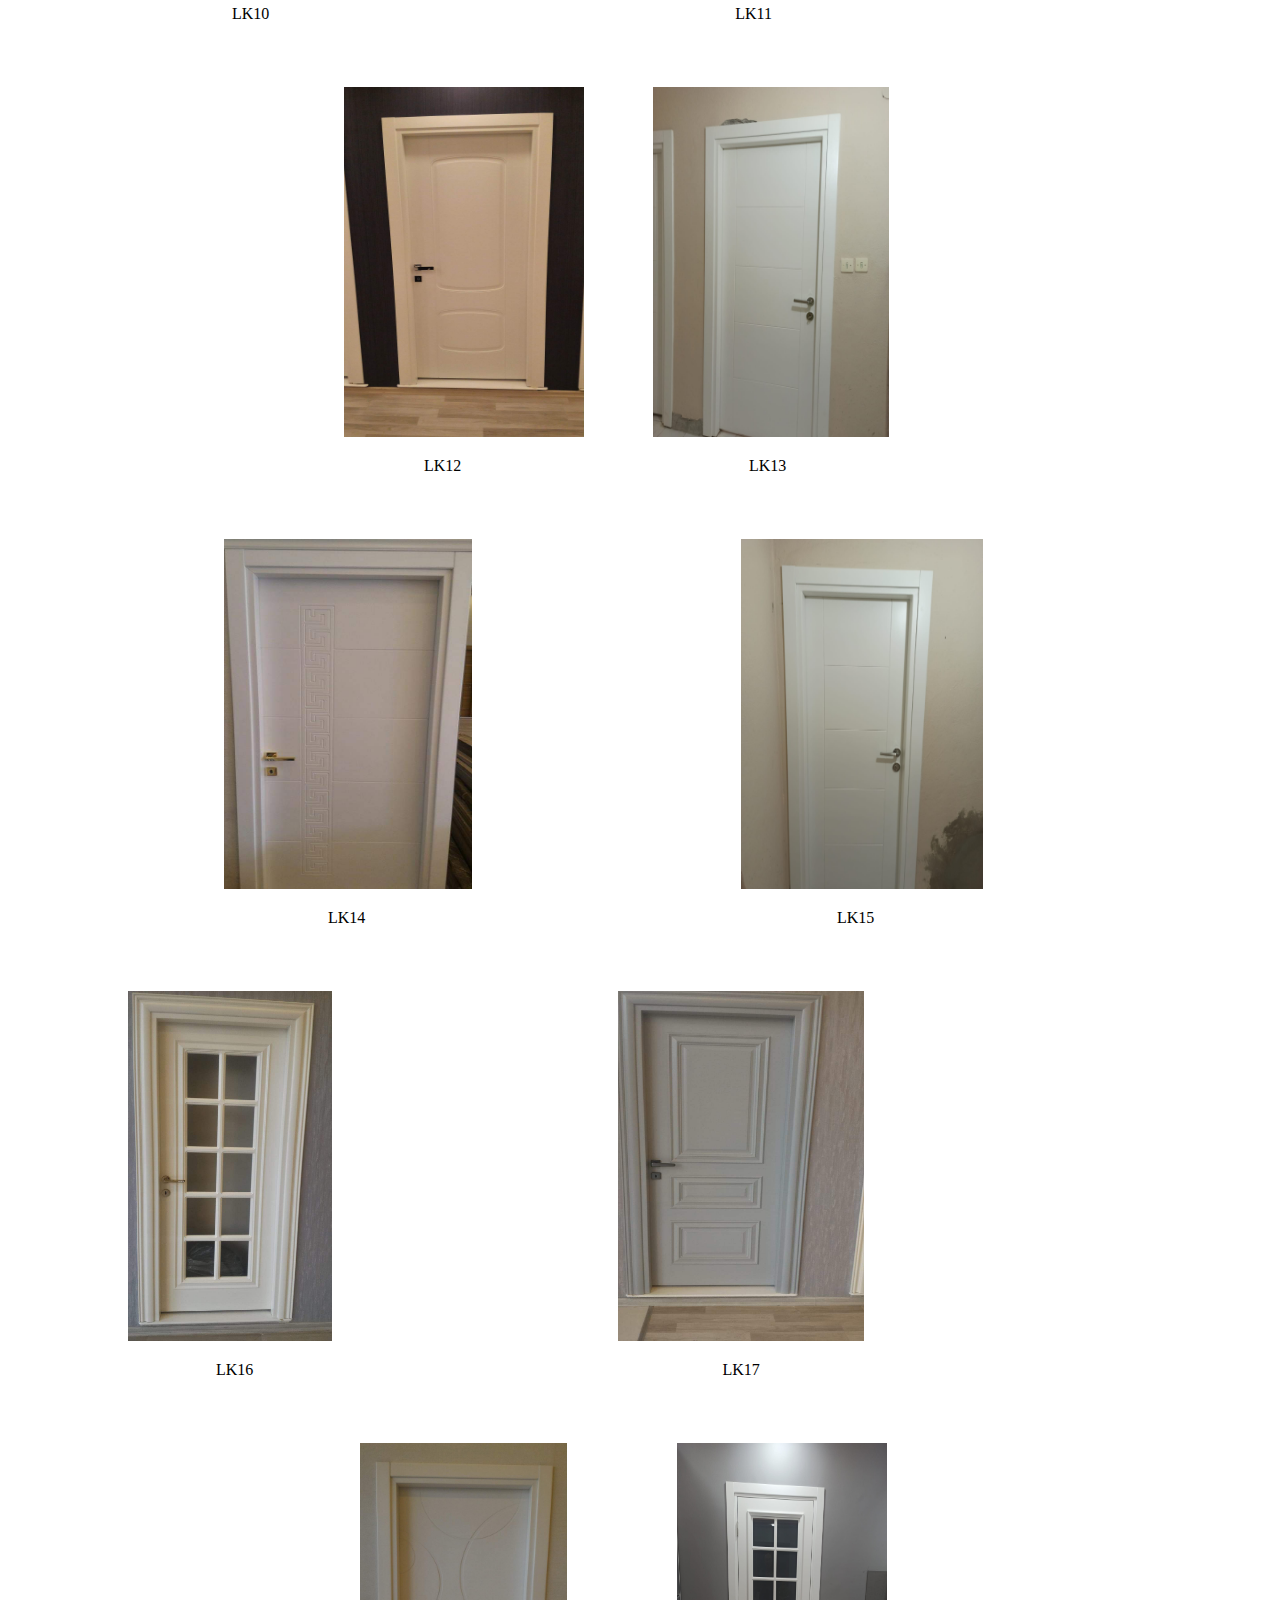
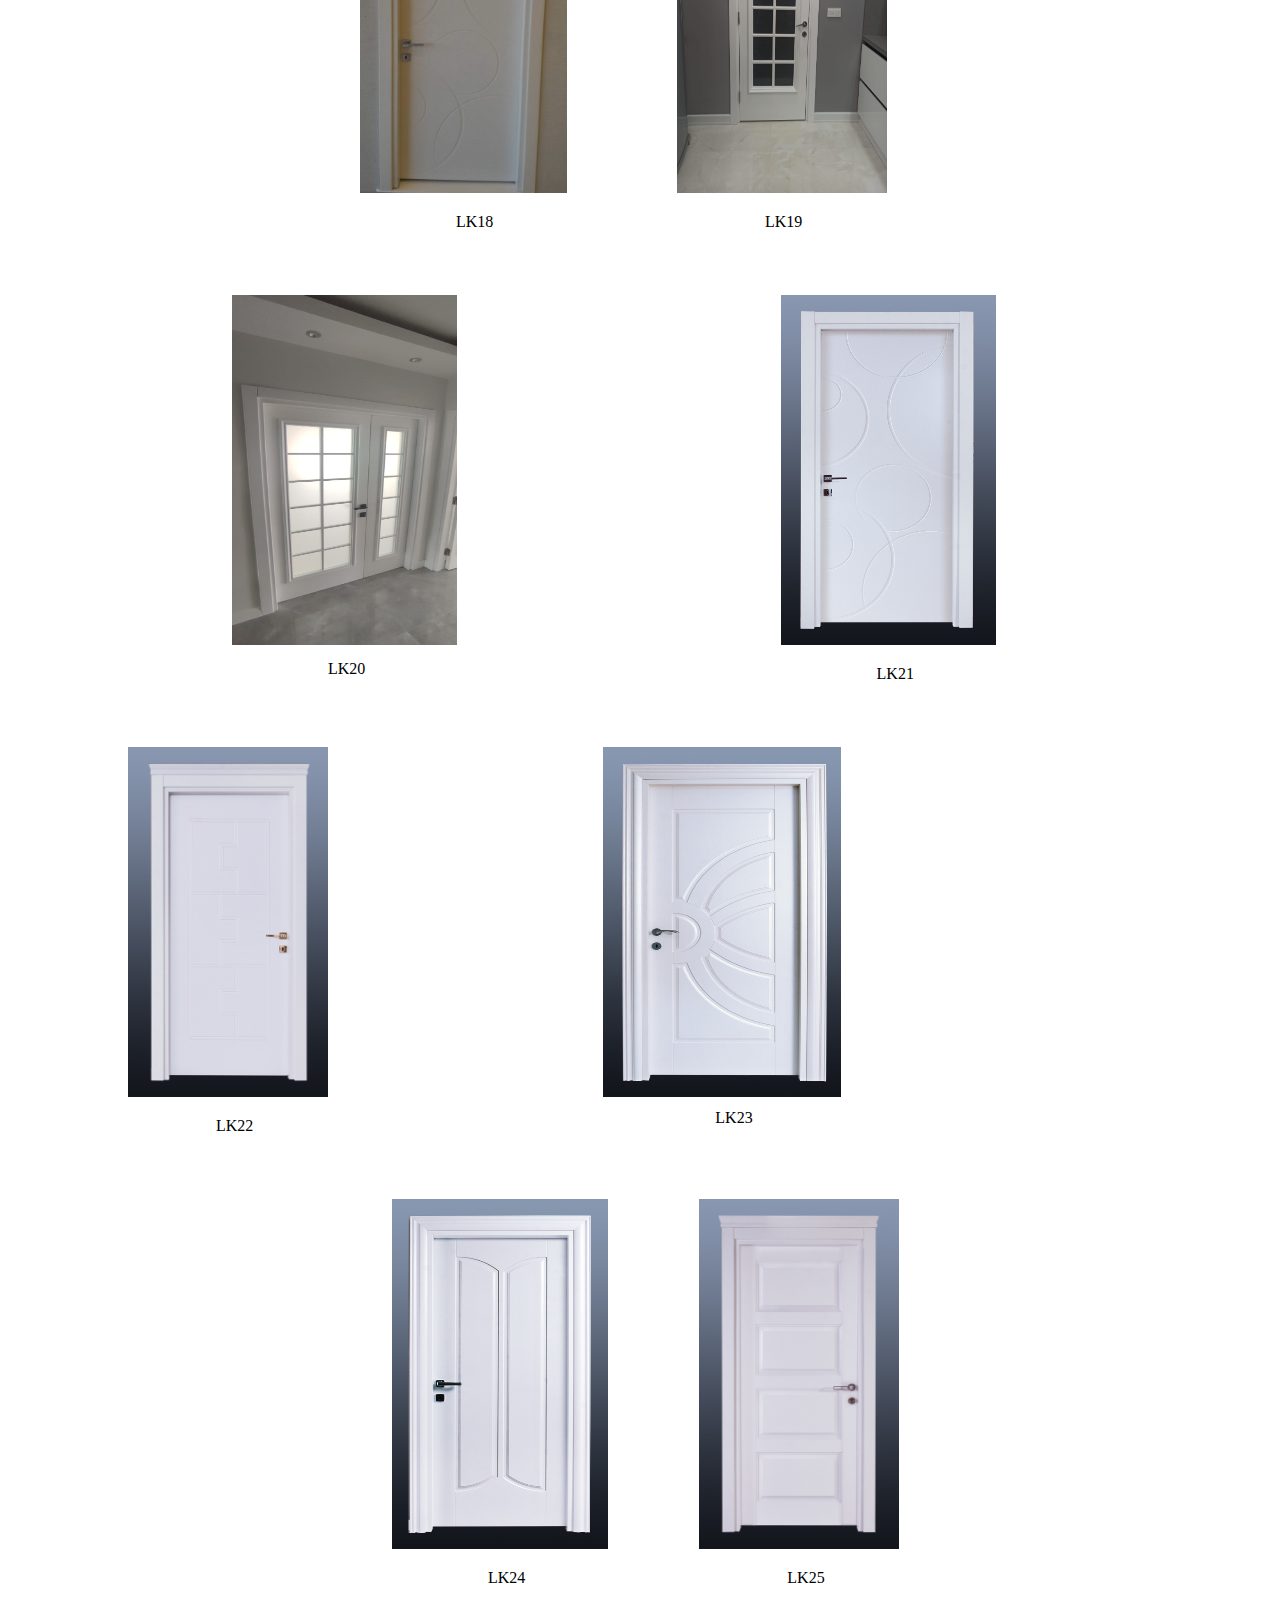
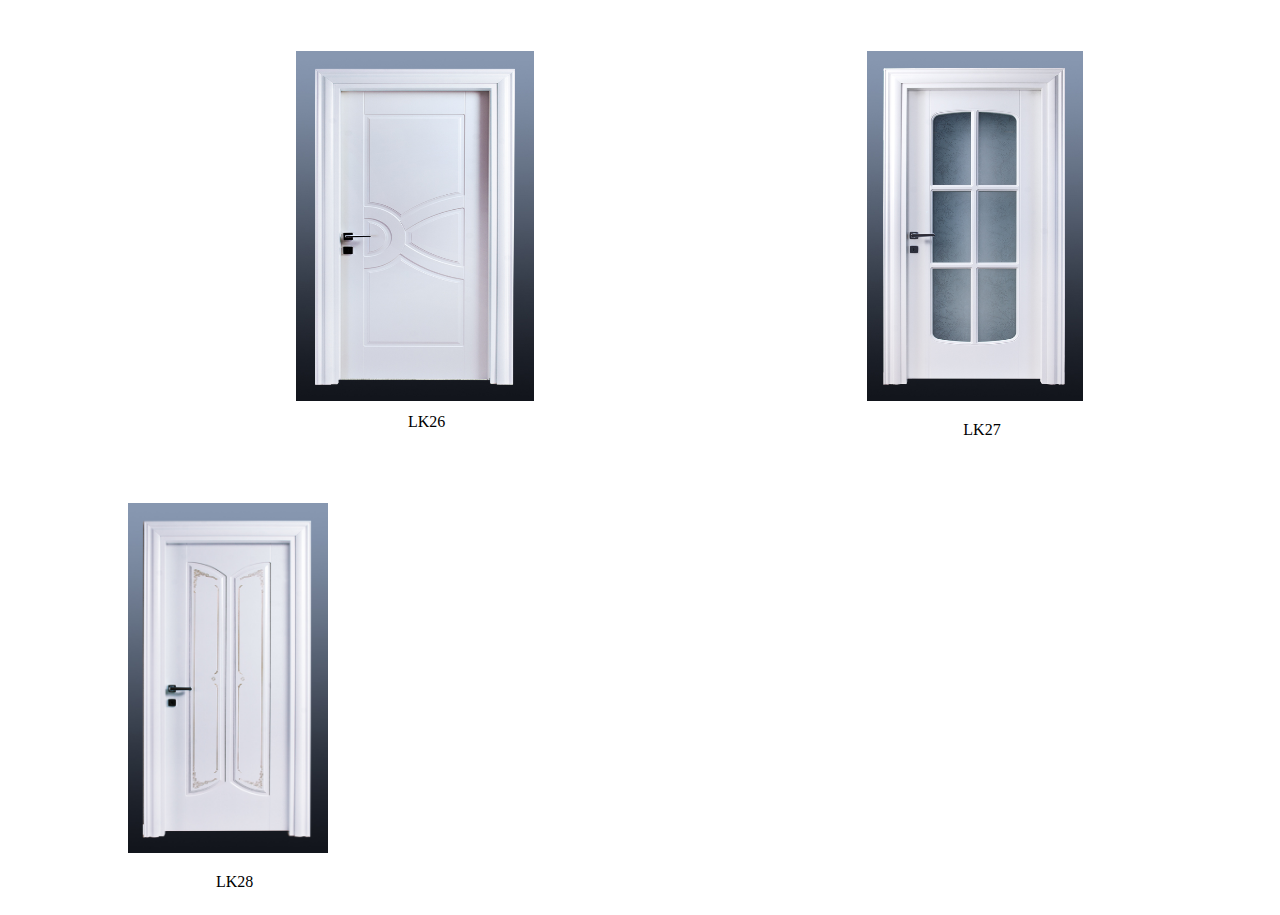
<file: kapilar.html>
<!DOCTYPE html>
<html lang="en">
<head>
    <meta charset="UTF-8">
    <meta name="viewport" content="width=device-width, initial-scale=1.0">
    <title>Document</title>
    <link rel="stylesheet" href="style2.css">
    <link href="https://cdn.jsdelivr.net/npm/bootstrap@5.3.0-alpha1/dist/css/bootstrap.min.css" rel="stylesheet" integrity="sha384-GLhlTQ8iRABdZLl6O3oVMWSktQOp6b7In1Zl3/Jr59b6EGGoI1aFkw7cmDA6j6gD" crossorigin="anonymous">
    <link rel="stylesheet" href="https://cdn.jsdelivr.net/npm/bootstrap-icons@1.10.4/font/bootstrap-icons.css">
</head>
<body>
    <nav class="navbar navbar-expand-lg bg-body>
        <div class="container-fluid">
        <a href="index.html"><img src="likya_logo.jpg" class="image" alt="">
        </a>
            <button class="navbar-toggler" type="button" data-bs-toggle="collapse" data-bs-target="#navbarNavAltMarkup" aria-controls="navbarNavAltMarkup" aria-expanded="false" aria-label="Toggle navigation">
            <span class="navbar-toggler-icon"></span>
          </button>
          <div class="collapse navbar-collapse ml-auto" id="navbarNavAltMarkup">
            <div class="navbar-nav">
              <a class="nav-link" aria-current="page" href="index.html">Anasayfa</a>
              <a class="nav-link" href="mutfak.html">Mutfak Dolapları</a>
              <a class="nav-link" href="banyo.html">Banyo Dolapları</a>
              <a class="nav-link" href="portmanto.html">Portmantolar</a>
              <a class="nav-link" href="gardrop.html">Gardroplar</a>
              <a class="nav-link" href="kapilar.html">Kapılar</a>
              <a class="nav-link" href="hakkimizda.html">Hakkımızda</a>
            </div>
          </div>
        </div>    
      </nav>

      <p class="americanKapi">Amerikan Kapılar</p>

      <div class="image-container">
        <div class="image-item">
        <img src="WhatsApp Image 2023-08-25 at 13.04.23 (1).png" class="americanK" alt="">
            <p class="americanKapiText">LP1</p>
        </div>
        <div class="image-item">
        <img src="WhatsApp Image 2023-08-25 at 13.04.24 (2).png" class="american1" alt="">
            <p>LP2</p>
        </div>
        <div class="image-item">
          <img src="WhatsApp Image 2023-08-25 at 13.04.24.png" class="american1" alt="">
              <p>LP3</p>
          </div>
          <div class="image-item1">
          <img src="WhatsApp Image 2023-08-25 at 13.04.23.png" class="american1" alt="">
              <p class="text">LP4</p>
          </div>
          <div class="image-item2">
          <img src="WhatsApp Image 2023-08-25 at 13.04.26.png" class="american1" alt="">
              <p class="text1">LP5</p>
              </div>
          <div class="image-item2">
            <div class="aimage">
              <img src="WhatsApp Image 2023-08-25 at 13.04.25.png" class="american1" alt="">
            </div>
            <p class="text1">LP6</p>
                </div>
    </div>

  <p class="lakeYazii">Lake Kapılar</p>


    <div class="lakeKapilar">
      <div class="lake1">
        <img src="WhatsApp Image 2023-07-18 at 17.22.40 (1).png" class="lakeKapi" alt="">
        <p class="text5">LK1</p>
      </div>
      <div class="lake2">
        <img src="WhatsApp Image 2023-07-18 at 17.22.41 (1).png" class="lakeKapi" alt="">
        <p class="text5">LK2</p>
      </div>
      <div class="lake2">
        <img src="WhatsApp Image 2023-07-18 at 17.22.39 (1).png" class="lakeKapi10" alt="">
        <p class="text5">LK3</p>
      </div>
      <div class="lake2">
        <img src="WhatsApp Image 2023-07-18 at 17.22.41 (2).png" class="lakeKapi2" alt="">
        <p class="text6">LK4</p>
      </div>
      <div class="lake2">
        <img src="WhatsApp Image 2023-07-18 at 17.22.39.png" class="lakeKapi5" alt="">
        <p class="text13" style="margin-left: -10rem;">LK5</p>
      </div>
      <div class="lake3">
        <img src="WhatsApp Image 2023-07-18 at 17.22.41.png" class="lakeKapi7" alt="">
        <p class="text8">LK6</p>
      </div>
      <div class="lake4" style="margin-left: -1rem;">
        <img src="WhatsApp Image 2023-07-18 at 17.22.42.png" class="lakeKapi3" alt="">
        <p class="text13">LK7</p>
      </div>
      <div class="lake4">
        <img src="WhatsApp Image 2023-07-18 at 17.22.43.png" class="lakeKapi4" alt="">
        <p class="text10">LK8</p>
      </div>
      <div class="lake4">
        <img src="WhatsApp Image 2023-07-18 at 17.22.49.png" class="lakeKapi6" alt="">
        <p class="text11">LK9</p>
      </div>
      <div class="lake5">
        <img src="WhatsApp Image 2023-07-18 at 17.22.50.png" class="lakeKapi8" alt="">
        <p class="text12">LK10</p>
      </div>
      <div class="lake5">
        <img src="WhatsApp Image 2023-07-18 at 17.22.49 (2).png" class="lakeKapi9" alt="">
        <p class="text13">LK11</p>
      </div>
      <div class="lake5">
        <img src="WhatsApp Image 2023-07-18 at 17.22.49 (1).png" class="lakeKapi12" alt="">
        <p class="text13">LK12</p>
      </div>
      <div class="lake5">
        <img src="WhatsApp Image 2023-07-18 at 17.22.52 (1).png" class="lakeKapi13" alt="">
        <p class="text14">LK13</p>
      </div>
      <div class="lake5">
        <img src="WhatsApp Image 2023-07-18 at 17.22.49 (4).png" class="lakeKapi14" alt="">
        <p class="text15">LK14</p>
      </div>
      <div class="lake5">
        <img src="WhatsApp Image 2023-07-18 at 17.22.53.png" class="lakeKapi15" alt="">
        <p class="text13">LK15</p>
      </div>
      <div class="lake5">
        <img src="WhatsApp Image 2023-07-18 at 17.22.51 (3).png"  class="lakeKapi16" alt="">
        <p class="text14">LK16</p>
      </div>
      <div class="lake5">
        <img src="WhatsApp Image 2023-07-18 at 17.22.51 (2).png" class="lakeKapi17" alt="">
        <p class="text16">LK17</p>
      </div>
      <div class="lake5" style="margin-left: 2rem;">
        <img src="WhatsApp Image 2023-07-18 at 17.22.49 (3).png" class="lakeKapi18" alt="">
        <p class="text17">LK18</p>
      </div>
      <div class="lake5">
        <img src="WhatsApp Image 2023-07-18 at 17.22.45.png" style="width: 55%;"  class="lakeKapi16" alt="">
        <p class="text14">LK19</p>
      </div>
      <div class="lake5">
        <img src="WhatsApp Image 2023-07-18 at 17.22.40 (1).png" class="lakeKapi19" alt="">
        <p class="text19">LK20</p>
      </div>
      <div class="lake5" style="margin-left: 2rem;">
        <img src="lk1.png" class="lakeKapi20" alt="">
        <p class="text20">LK21</p>
      </div>
      <div class="lake5">
        <img src="lk3.png"  class="lakeKapi16" alt="">
        <p class="text14">LK22</p>
      </div>
      <div class="lake5">
        <img src="ld8.png" class="lakeKapi21" alt="">
        <p class="text21">LK23</p>
      </div>
      <div class="lake5" style="margin-left: 2rem;">
        <img src="ld12.png" class="lakeKapi20" alt="">
        <p class="text20">LK24</p>
      </div>
      <div class="lake5">
        <img src="ld4e.png"  class="lakeKapi16" alt="">
        <p class="text14">LK25</p>
      </div>
      <div class="lake5">
        <img src="ld9.png" class="lakeKapi21" alt="">
        <p class="text21">LK26</p>
      </div>
      <div class="lake5" style="margin-left: 2rem;">
        <img src="ld11c.png" class="lakeKapi20" alt="">
        <p class="text20">LK27</p>
      </div>
      <div class="lake5">
        <img src="ld2.png"  class="lakeKapi16" alt="">
        <p class="text14">LK28</p>
      </div>
    </div>







<script src="app.js"></script>
<script src="https://cdn.jsdelivr.net/npm/bootstrap@5.3.0/dist/js/bootstrap.bundle.min.js" integrity="sha384-geWF76RCwLtnZ8qwWowPQNguL3RmwHVBC9FhGdlKrxdiJJigb/j/68SIy3Te4Bkz" crossorigin="anonymous"></script>
<script src="https://code.jquery.com/jquery-3.5.1.slim.min.js"></script>
<script src="https://stackpath.bootstrapcdn.com/bootstrap/4.5.0/js/bootstrap.min.js"></script>   
</body>
</html>
</file>
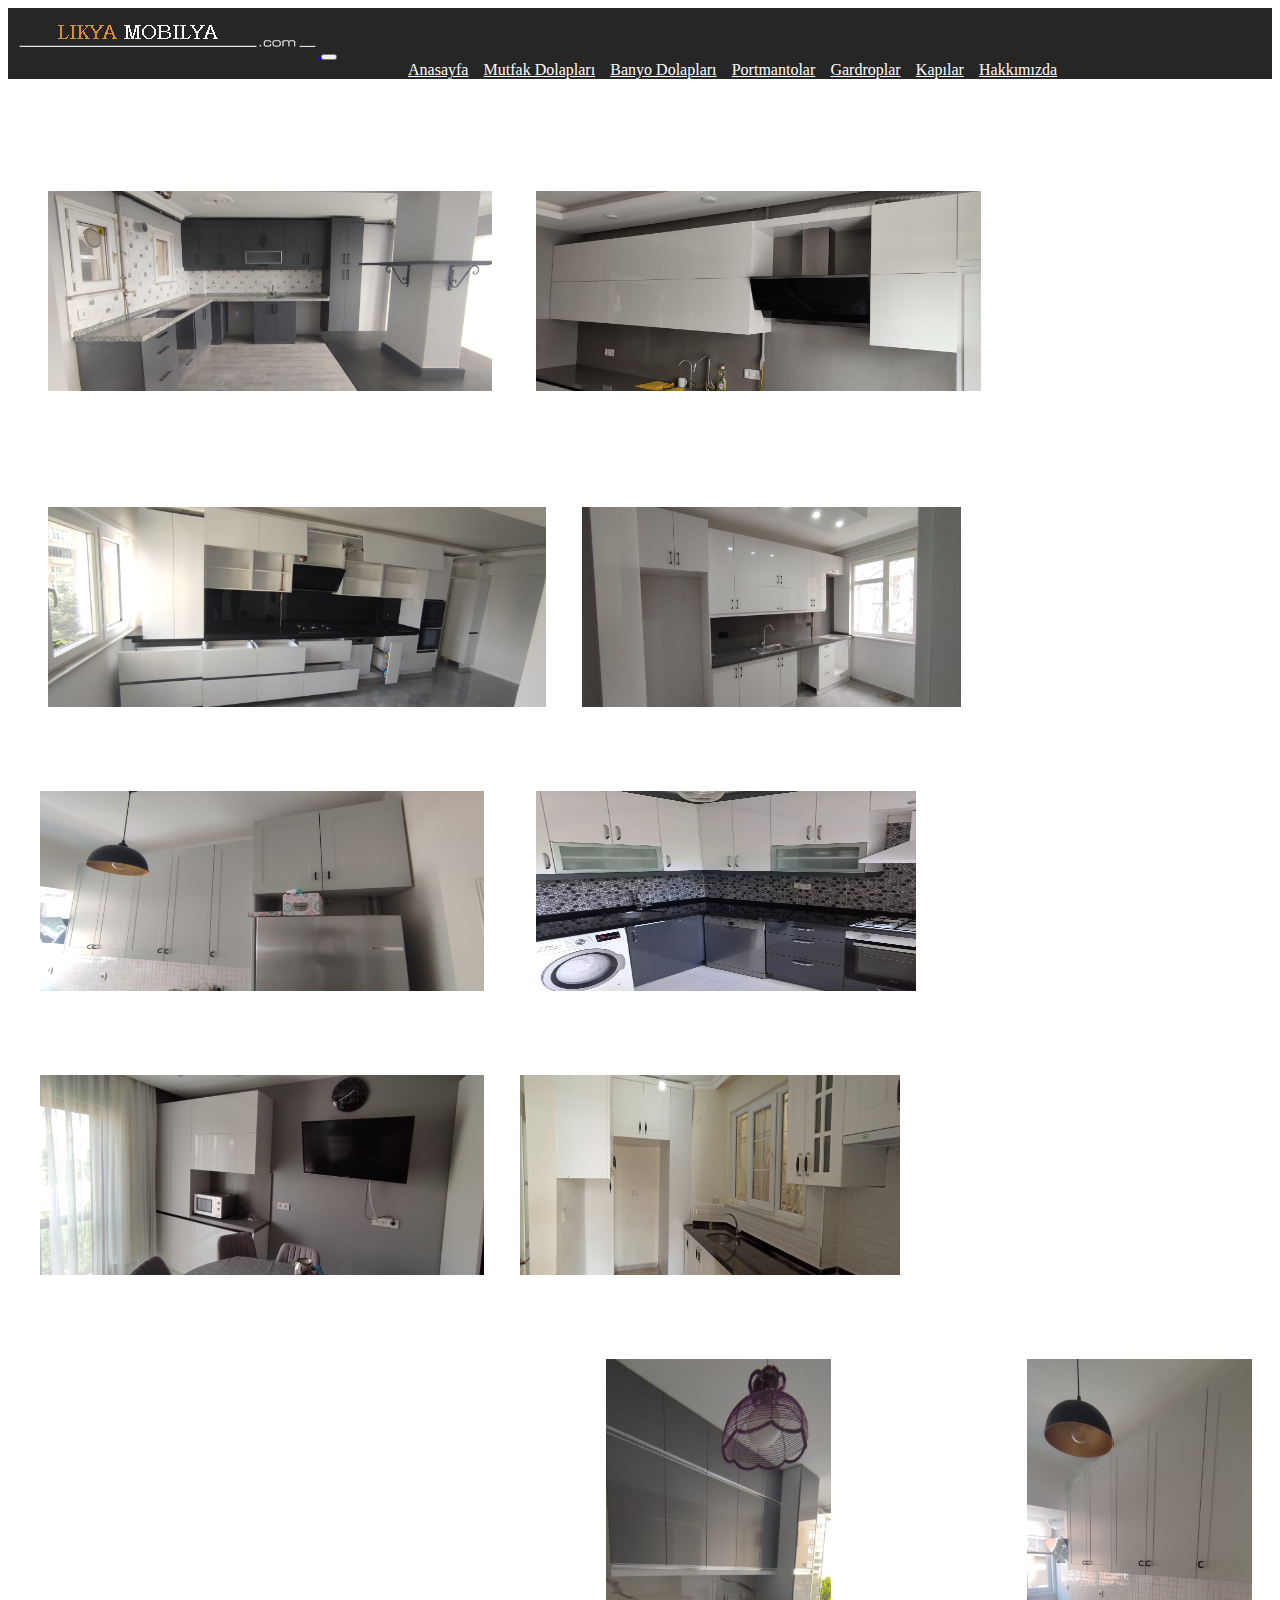
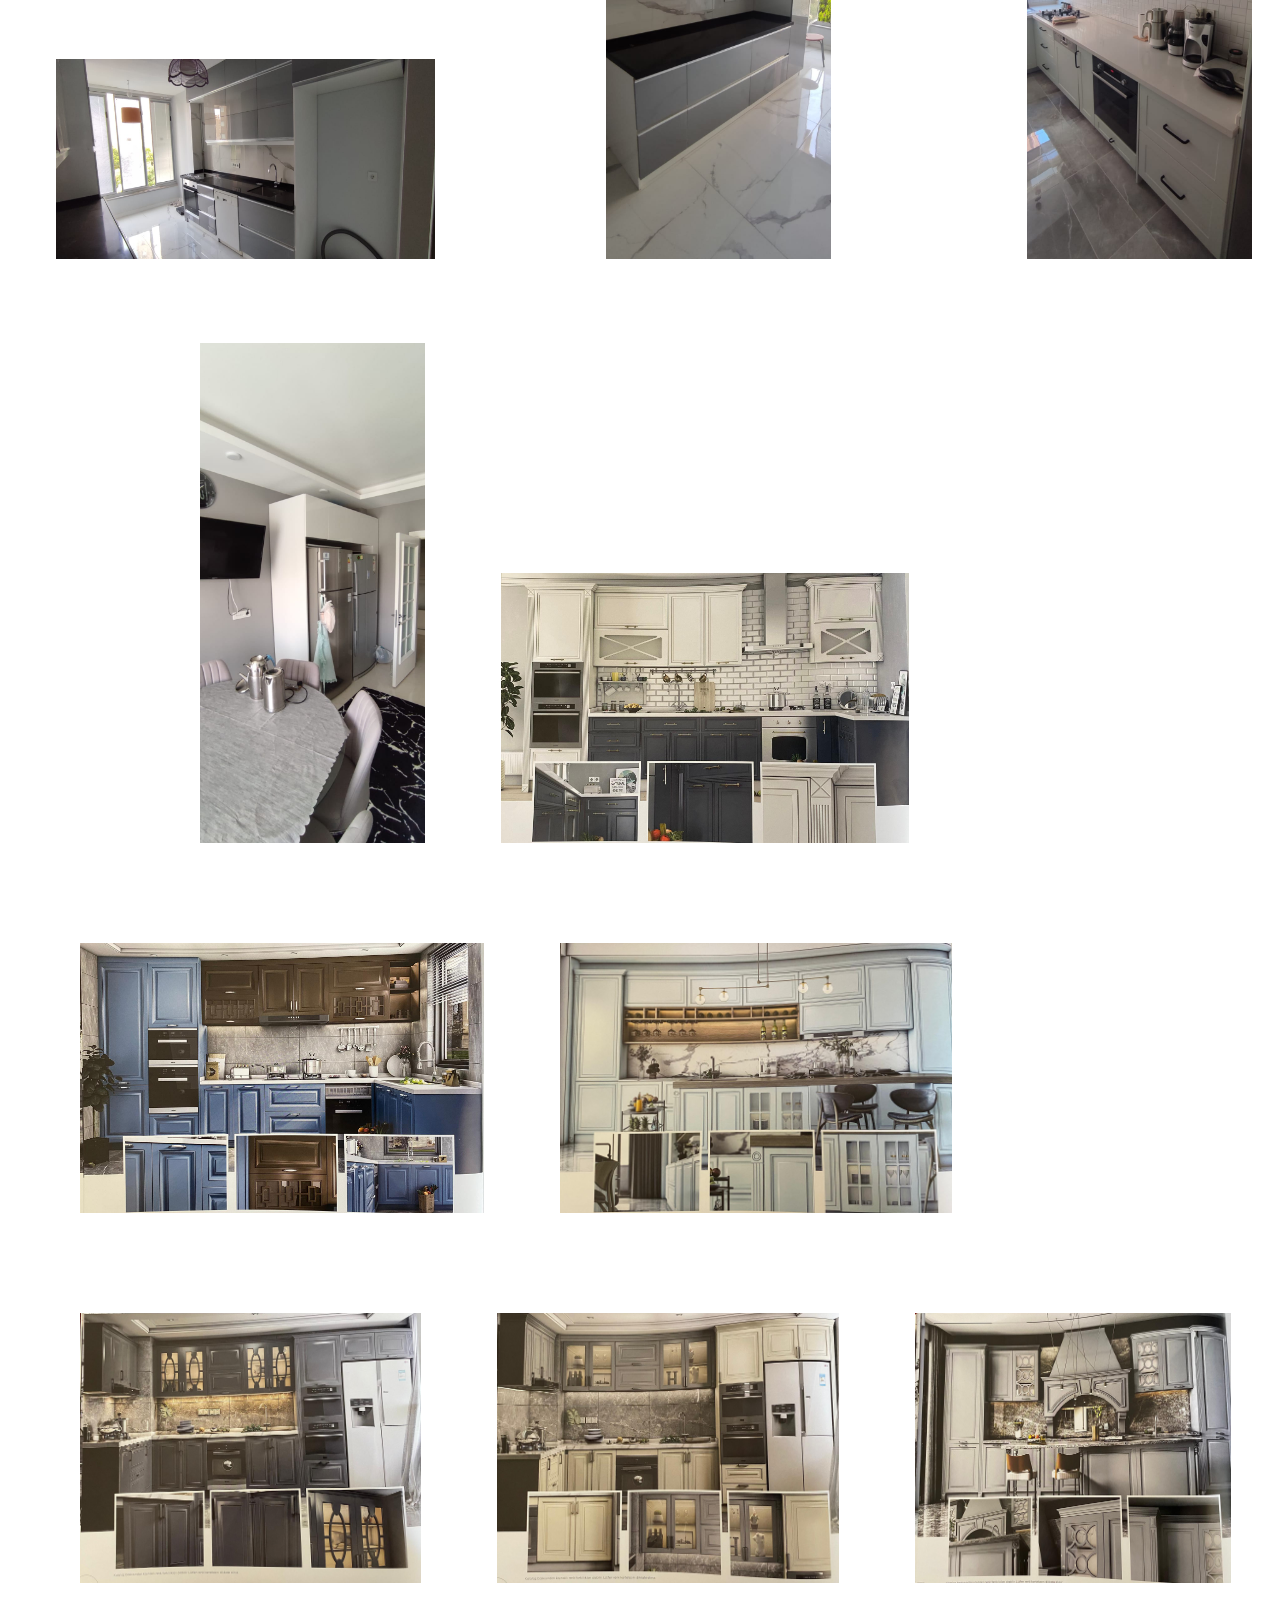
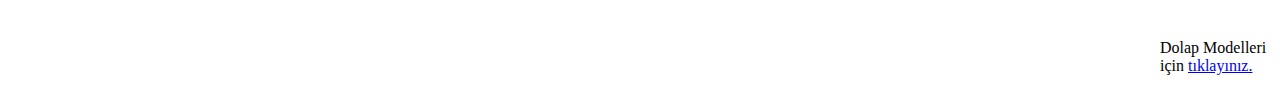
<file: mutfak.html>
<!DOCTYPE html>
<html lang="en">
<head>
    <meta charset="UTF-8">
    <meta name="viewport" content="width=device-width, initial-scale=1.0">
    <title>Mutfak Dolapları</title>
    <link rel="stylesheet" href="style2.css">
    <link href="https://cdn.jsdelivr.net/npm/bootstrap@5.3.0-alpha1/dist/css/bootstrap.min.css" rel="stylesheet" integrity="sha384-GLhlTQ8iRABdZLl6O3oVMWSktQOp6b7In1Zl3/Jr59b6EGGoI1aFkw7cmDA6j6gD" crossorigin="anonymous">
    <link rel="stylesheet" href="https://cdn.jsdelivr.net/npm/bootstrap-icons@1.10.4/font/bootstrap-icons.css">
</head>
<body>

  
    <nav class="navbar navbar-expand-lg bg-body>
        <div class="container-fluid">
        <a href="index.html"><img src="likya_logo.jpg" class="image" alt="">
        </a>
            <button class="navbar-toggler" type="button" data-bs-toggle="collapse" data-bs-target="#navbarNavAltMarkup" aria-controls="navbarNavAltMarkup" aria-expanded="false" aria-label="Toggle navigation">
            <span class="navbar-toggler-icon"></span>
          </button>
          <div class="collapse navbar-collapse ml-auto" id="navbarNavAltMarkup">
            <div class="navbar-nav">
              <a class="nav-link" aria-current="page" href="index.html">Anasayfa</a>
              <a class="nav-link" href="#">Mutfak Dolapları</a>
              <a class="nav-link" href="banyo.html">Banyo Dolapları</a>
              <a class="nav-link" href="portmanto.html">Portmantolar</a>
              <a class="nav-link" href="gardrop.html">Gardroplar</a>
              <a class="nav-link" href="kapilar.html">Kapılar</a>
              <a class="nav-link" href="hakkimizda.html">Hakkımızda</a>
            </div>
          </div>
        </div>    
      </nav>

      

      <section>
        <div class="images">
          <img src="WhatsApp Image 2023-07-18 at 16.58.01 (1).png" class="image1" alt="">
          <img src="WhatsApp Image 2023-07-18 at 16.57.58 (1).png" class="image1" alt="">
          <img src="WhatsApp Image 2023-07-26 at 18.48.36.png" class="image1" alt="">
          <img src="WhatsApp Image 2023-07-18 at 16.57.59 (1).png" class="image7" alt="">
          <img src="WhatsApp Image 2023-07-18 at 16.58.02.png" class="image2" alt="">
          <img src="WhatsApp Image 2023-07-18 at 17.01.14 (4).png" class="image3" alt="">
          <img src="WhatsApp Image 2023-07-18 at 16.57.58 (2).png" class="image2" alt="">
          <img src="WhatsApp Image 2023-07-18 at 16.57.56 (4).png" class="image4" alt="">
          <img src="WhatsApp Image 2023-07-18 at 16.57.57 (10).png" class="image5" alt="">
          <img src="WhatsApp Image 2023-07-18 at 16.57.57 (3).png" class="image6" alt="">
          <img src="WhatsApp Image 2023-07-18 at 16.58.02 (2).png" class="image20" alt="">
          <img src="WhatsApp Image 2023-07-18 at 16.57.58 (3).png" class="image20" alt="">
          <img src="WhatsApp Image 2023-09-19 at 12.33.40 (1).png" class="image21" alt="">
          <img src="WhatsApp Image 2023-09-19 at 12.33.39 (2).png" class="image21" alt="">
          <img src="WhatsApp Image 2023-09-19 at 12.33.40.png" class="image21" alt="">
          <img src="WhatsApp Image 2023-09-19 at 12.33.39 (1).png" class="image22" alt="">  
          <img src="WhatsApp Image 2023-09-19 at 12.33.37.png" class="image22" alt="">
          <img src="WhatsApp Image 2023-09-19 at 12.33.39.png" class="image23" alt="">
        </div>


      </section>


      <br> <br>

      <p class="tikla">Dolap Modelleri için <a target="_blank" href="detay.html">tıklayınız.</a></p>





      <script src="app.js"></script>
      <script src="https://cdn.jsdelivr.net/npm/bootstrap@5.3.0/dist/js/bootstrap.bundle.min.js" integrity="sha384-geWF76RCwLtnZ8qwWowPQNguL3RmwHVBC9FhGdlKrxdiJJigb/j/68SIy3Te4Bkz" crossorigin="anonymous"></script>
      <script src="https://code.jquery.com/jquery-3.5.1.slim.min.js"></script>
      <script src="https://stackpath.bootstrapcdn.com/bootstrap/4.5.0/js/bootstrap.min.js"></script>  
</body>
</html>
</file>
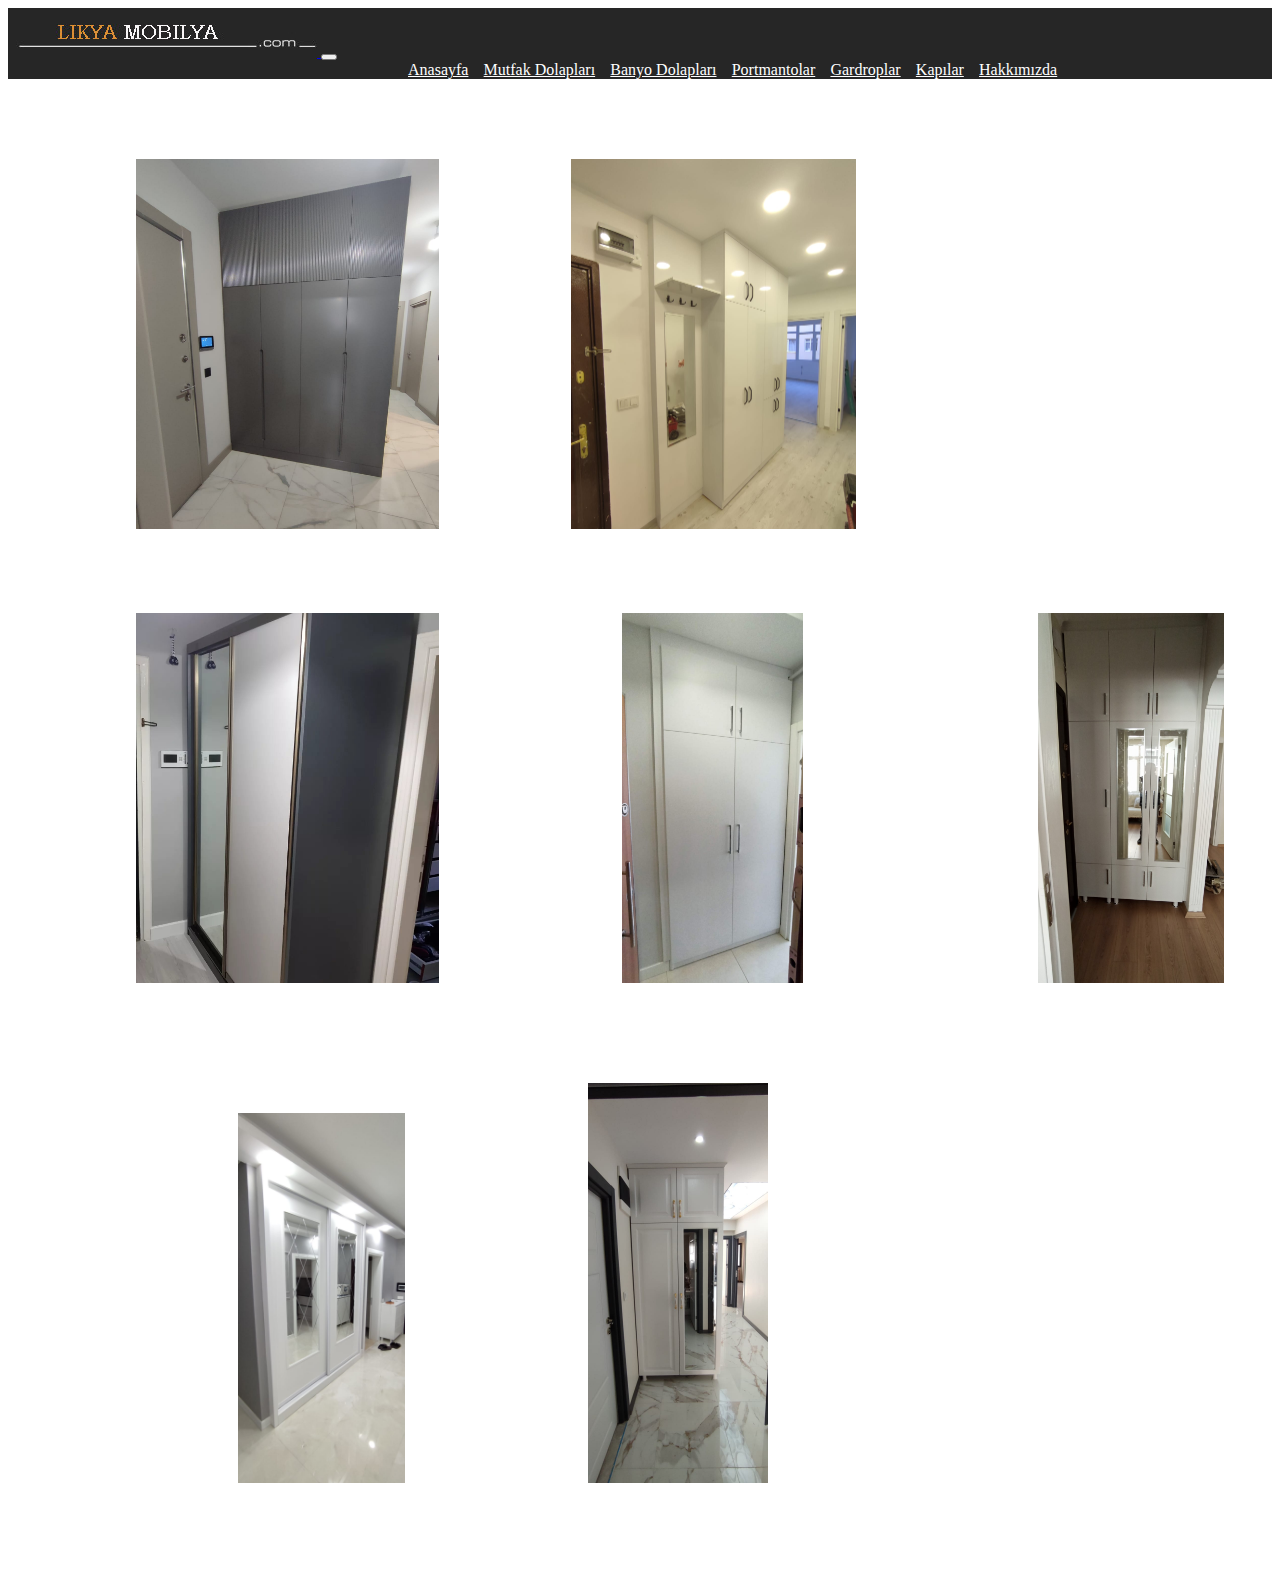
<file: portmanto.html>
<!DOCTYPE html>
<html lang="en">
<head>
    <meta charset="UTF-8">
    <meta name="viewport" content="width=device-width, initial-scale=1.0">
    <title>Portmantolar</title>
    <link rel="stylesheet" href="style2.css">
    <link href="https://cdn.jsdelivr.net/npm/bootstrap@5.3.0-alpha1/dist/css/bootstrap.min.css" rel="stylesheet" integrity="sha384-GLhlTQ8iRABdZLl6O3oVMWSktQOp6b7In1Zl3/Jr59b6EGGoI1aFkw7cmDA6j6gD" crossorigin="anonymous">
    <link rel="stylesheet" href="https://cdn.jsdelivr.net/npm/bootstrap-icons@1.10.4/font/bootstrap-icons.css">
</head>
<body>

    <nav class="navbar navbar-expand-lg bg-body>
        <div class="container-fluid">
        <a href="index.html"><img src="likya_logo.jpg" class="image" alt="">
        </a>
            <button class="navbar-toggler" type="button" data-bs-toggle="collapse" data-bs-target="#navbarNavAltMarkup" aria-controls="navbarNavAltMarkup" aria-expanded="false" aria-label="Toggle navigation">
            <span class="navbar-toggler-icon"></span>
          </button>
          <div class="collapse navbar-collapse ml-auto" id="navbarNavAltMarkup">
            <div class="navbar-nav">
              <a class="nav-link" aria-current="page" href="index.html">Anasayfa</a>
              <a class="nav-link" id="mutfakLink" href="mutfak.html">Mutfak Dolapları</a>
              <a class="nav-link" href="banyo.html">Banyo Dolapları</a>
              <a class="nav-link" href="portmanto.hmtl">Portmantolar</a>
              <a class="nav-link" href="gardrop.html">Gardroplar</a>
              <a class="nav-link" href="kapilar.html">Kapılar</a>
              <a class="nav-link" href="hakkimizda.html">Hakkımızda</a>
            </div>
          </div>
        </div>    
      </nav>


      <div class="portmantolar">
        <img src="WhatsApp Image 2023-07-18 at 16.46.27.png" class="image15" alt="">
        <img src="WhatsApp Image 2023-07-18 at 16.46.30 (1).png" class="image15" alt="">
        <img src="WhatsApp Image 2023-07-18 at 17.00.36.png" class="image15" alt="">
        <img src="WhatsApp Image 2023-07-18 at 16.46.29 (1).png" class="image16" alt="">
        <img src="WhatsApp Image 2023-07-18 at 16.46.28.png" class="image17" alt="">
        <img src="WhatsApp Image 2023-07-18 at 16.46.30.png" class="image17" alt="">
        <img src="WhatsApp Image 2023-07-18 at 16.46.30 (3).png" class="image18" alt="">
      </div>

      <br> <br> <br> <br> <br>








<script src="app.js"></script>
<script src="https://cdn.jsdelivr.net/npm/bootstrap@5.3.0/dist/js/bootstrap.bundle.min.js" integrity="sha384-geWF76RCwLtnZ8qwWowPQNguL3RmwHVBC9FhGdlKrxdiJJigb/j/68SIy3Te4Bkz" crossorigin="anonymous"></script>
<script src="https://code.jquery.com/jquery-3.5.1.slim.min.js"></script>
<script src="https://stackpath.bootstrapcdn.com/bootstrap/4.5.0/js/bootstrap.min.js"></script>  
</body>
</html>
</file>
<file: style2.css>
.navbar{
    background-color: #262626;
}
.collapse{
    margin-left: 25rem;
}
.navbar-nav .nav-link {
    color: white;
  }

  .nav-link{
    margin-right:0.7rem;    
}
.navbar-nav .nav-link:hover,
.navbar-nav .nav-link:focus {
  color: rgb(0, 217, 255);
}
.navbar-toggler-icon span {
    background-color: white;
    background-image: none;
  }
  .d-block{
    height: 480px;
  }
  .d-blockk{
    height: 440px;
  }
  img{
    transition:transform 0.25s ease;
}
img:hover {
    -webkit-transform:scale(1.5); 
    transform:scale(1.7);
}

.image:hover{
  transform: none; 
}
.d-block:hover{
  transform: none; 
}
.d-blockk:hover{
  transform: none; 
}
.text{
  margin-left: 7rem;
  margin-top: 7rem;
 }
 .mert{
  margin-top: 3rem;
  margin-left: -5rem;
 }



@media (max-width: 768px) {
  
      .image{
        width: 50%;
            }
      .nav-link{
         color:white;
            }
            .nav-link{
              margin-left: -24rem;
              margin-right: 0.1rem;
            }  
      .navbar-toggler-icon {
        background-color: white;
        background-image: none;
      }
      .navbar-brand .main-logo {
        height: 35px;
        display: block;
      }
      .mert{
      margin-left: -8rem;
      }
       .models{
        margin-left: -8rem;
        width: 95%;
        height: 300px;
       }
       .textt{
        margin-left: -30rem;
        display: flex;
        justify-content: center;
        align-items: center;  
      }
       .models3{
        margin-top: -15rem;
        margin-left: -8rem;
        width: 95%;
        height: 300px;
       }
       .texttt{
        margin-left: -27rem;
        display: flex;
        justify-content: center;
        align-items: center;  
      }
      .navbar .nav-link{
        color: white;
      }
      #adres2{
        margin-left: 1rem;
        margin-top: -7rem;
      }
      #telefon2{
        margin-left: 1rem;
        margin-top: 1rem;
      }
      #carouselExample{
        margin-left: 4.2rem;
      }
      .d-blockk{
        max-width: 100%;
        max-height: 117px; 
}
.image1{
  height: 200px;
  width: 80%;
}
.image2{
  height: 200px;
  width: 80%;

}
.image3{
  height: 200px;
  width: 80%;
  margin-left: -5rem;
}
.image4{
  height: 200px;
  width: 75%;
  margin-left: 19rem;
}
}



.models1{
  margin-left: 12rem;
  margin-top:6rem;
  height: 70px;
  width: 75%;
  background-color: black;
  opacity: .6;
}
.models2{
  margin-left: 12rem;
  margin-top:3rem;
  height: 70px;
  width: 75%;
  background-color: black;
  opacity: .6;
}
.text2{
  padding: 1.3rem;
  color: rgb(150, 179, 8);
  margin-left: 30rem;
}
.text3{
  padding: 1.3rem;
  color: rgb(150, 179, 8);
  margin-left: 26rem;
}
.img5{
  margin-top: 5rem;
  height: 300px;
  width: 10%;
  margin-left: 25rem;
}
.adres{
  margin-top: 8rem;
  margin-left: 30rem;
  display: flex;
}
.carousel{
  width: 70%;
  margin-left: 14rem;
  margin-top: 5rem;
}
.d-blockk{
  height: 480px;
}

.telefon{
  margin-left: 10rem;
  margin-top: 1rem;
  display: flex;
}
.image1{
  height: 200px;
  margin-top: 7rem;
  margin-left: 2.5rem;
}  
.image2{
  height: 200px;
  margin-top: 5rem;
  margin-left: 2rem;
  min-width: 30%;
}  
.image3{
  height: 200px;
  margin-top: 5rem;
  margin-left: 3rem;
  min-width: 30%; 
}
.image4{
  height: 200px;
  margin-top: 5rem;
  margin-left: 2rem;
  width: 30%; 
}
.image7{
  height: 200px;
  margin-top: 5rem;
  margin-left: 2rem;
  width: 30%;

}
.image5{
  height: 200px;
  margin-top: 5rem;
  margin-left: 3rem;
  width: 30%; 
} 
.hakkimizda{
  margin-top: 5rem;
  margin-left: 1rem;
}
.certificate{
   height: 200px; 
  margin-top: 4rem;
  margin-left: 42rem;
}
@media (max-width: 768px) {
  .text3{
    margin-top: -.8rem;
    margin-left: 28rem;
  }
  .images {
    display: block;
  }
  .image1,
  .image2,
  .image3,
  .image4 {
    width: 80%; 
    margin-bottom: 10px;
  }
  .image4{
    margin-left: 2rem;
  }
  .image7{
    width: 80%;
  }
  .image3{
    margin-left: 1.7rem;
  }
  .image5{
    width: 80%;
    margin-left: 1.7rem;
  }
  .image12,.image13{
    width: 70%;
  }
  .image13{
    width: 75%;
    margin-left: 4vw;
    }
  .image15{
        height: 250px; /* Mobilde istediğiniz boyut */
        width: 75%;   /* Genişlik otomatik olarak ayarlanacak */
    }
    .image16,.image17{
      width: 55%;
    }
}
.image6{
  height: 500px;
  margin-top: 5rem;
  margin-left: 13vw;
}
.image20{
  height: 500px;
  margin-top: 5rem;
  margin-left: 15vw;
}

.image11{
  min-width: 15vw;
  height: 500px;
  margin-top: 5rem;
  margin-left: 10vw;
}
.image12{
  min-width: 15vw;
  height: 500px;
  margin-top: 5rem;
  margin-left: 11vw;
}

.banyolar1{
  margin-left: 8vw;
}

.image15{
  height: 370px;
  margin-top: 5rem;
  margin-left: 10vw;
}
.image16{
  height: 370px;
  margin-top: 5rem;
  margin-left: 14vw;
}
.image17{
  height: 370px;
  margin-top: 5rem;
  margin-left: 18vw;
}
.image18{
  height: 400px;
  margin-top: 6rem;
  margin-left: 14vw;
}
.banyo1{
  height: 500px;
  margin-left: 10rem;
  margin-top: 5rem;
}
.banyo2{
  height: 500px;
  margin-left: 16rem;
  margin-top: 5rem;
}
.banyo3{
  height: 500px;
  margin-left: 17rem;
  margin-top: 5rem;
}
.banyo4{
  height: 370px;
  margin-left: 5rem;
  margin-top: 5rem;
}
.banyo5{
  height: 370px;
  margin-left: 9rem;
  margin-top: 5rem;
}
.banyo6{
  height: 370px;
  margin-left: 9rem;
  margin-top: 5rem;
}
@media (max-width: 768px) {
  .banyo1,.banyo2,.banyo3{
    margin-left: 5rem;
  }
  .banyo5{
    margin-left: 5rem;
    width: 60%;
  }
  .banyo4{
    margin-left: 5rem;
    width: 60%;
  }
  .banyo6{
    margin-left: 5rem;
    width: 60%;
  }

.image12{
  margin-left: 1rem;
}
  .image16{
  margin-left: 5rem;
}
  .image17{
  margin-left: 5rem;
}
}
.badres{
  margin-top: -2rem;
}
.adresyazi{
  margin-left: -6rem;
}
.instagram-link {
  color: black; 
  text-decoration: none;
  margin-left: -.4rem;
}
.sosyalmedya{
  margin-left: 45rem;
  margin-top: 1.2rem;
  font-size: 24px;
}  
.gardrop1{
  margin-top: 6rem;
  margin-left: 7rem;
  height: 300px;
}
.gardrop2{
  margin-top: 6rem;
  margin-left: 10rem;
  height: 300px;
}
.gardrop6{
  margin-top: 6rem;
  margin-left: 14rem;
  height: 300px;

}
.gardrop3{
  margin-top: 6rem;
  margin-left: 12rem;
  height: 500px;
}
.gardrop4{
  margin-top: 6rem;
  margin-left: 14rem;
  height: 500px;
  width: 19%;

}
.gardrop5{
  margin-top: 6rem;
  margin-left: 10rem;
  height: 500px;
  width: 19%;
}
.gardrop6{
    margin-top: 6rem;
    margin-left: 10rem;
    height: 400px;
    width: 26%;
  }
  .gardrop7{
    margin-top: 6rem;
    margin-left: 6rem;
    height: 500px;
    width: 19%;
  }
  .gardrop8{
     margin-top: 6rem;
     margin-left: 10rem;
     height: 500px;
     width: 19%;
  }
    .gardrop9{
     margin-top: 6rem;
     margin-left: 13rem;
     height: 500px;
     width: 19%;
  }
      .gardrop10{
     margin-top: 6rem;
     margin-left: 10rem;
     height: 500px;
     width: 19%;
  }
  .gardrop11{
    margin-top: 6rem;
    margin-left: 13rem;
    height: 500px;
    width: 19%;
 }
 .gardrop12{
  margin-top: 6rem;
  margin-left: 10.2rem;
  height: 500px;
  width: 19%;
}
.gardrop13{
  margin-top: 6rem;
  margin-left: 10.2rem;
  height: 510px;
  width: 19%;
}
.gardrop14{
  margin-top: 6rem;
  margin-left: 15rem;
  height: 400px;
  width: 43%;
}
.americanKapi{
  font-size: 23px;
  margin-top: 3rem;
  margin-left: 43rem;
}
.lakeYazi{
  font-size: 23px;
  margin-top: 3rem;
  margin-left: 43rem;
}
.american{
  margin-top: 3rem;
  margin-left: 8rem;
  height: 330px;
}
.lakeKapi{
  width: 12%;
   margin-top: 4rem;
  margin-left: 13rem;
  height: 340px;
}
.lakeKapi2{
  width: 12%;
   margin-top: 4rem;
  margin-left: 17rem;
  height: 340px;
}
.lakeKapi3{
   margin-top: 4rem;
  margin-left: 12rem;
  height: 340px;
}
.lakeKapi4{
  width: 12%;
   margin-top: 1rem;
  margin-left: 12rem;
  height: 340px;
}
.lakeKapi5{
  width: 12%;
   margin-top: 4rem;
  margin-left: 17rem;
  height: 340px;
}
.lakeKapi6{
  width: 12%;
  margin-top: 4rem;
  margin-left: 13rem;
  height: 340px;
}
.lakeKapi7{
  width: 12%;
   margin-top: 4rem;
  margin-left: 17rem;
  height: 340px;
}
.lakeKapi8{
  width: 18%;
   margin-top: 4rem;
  margin-left: 14rem;
  height: 340px;
}
.lakeKapi9{
  width: 18%;
   margin-top: 4rem;
  margin-left: 10rem;
  height: 340px;
}
.lakeKapi10{
  width: 15%;
   margin-top: 4rem;
  margin-left: 12.5rem;
  height: 350px;

}
.image21{
  height: 270px;
  margin-left: 4.5rem;
  margin-top: 6rem;
}
.image22{
  width: 27%;
  height: 270px;
  margin-left: 4.5rem;
  margin-top: 6rem;
}
.image23{
  width: 25%;
  height: 270px;
  margin-left: 4.5rem;
  margin-top: 6rem;
}
.detayImg{
  height: 250px;
  margin-left: 7rem;
  margin-top: 4rem;
}
.detayYazi{
  margin-left: 42rem;
  font-size: 25px;
  margin-top: 3rem;
}
.detayImg2{
  width: 23%;
  height: 250px;
  margin-left: 7rem;
  margin-top: 4rem;
}
.detayImg3{
  height: 350px;
  margin-left: 9rem;
  margin-top: 4rem;
}
.detayImg4{
  height: 350px;
  margin-left: 14rem;
  margin-top: 4rem;
}
.detayImg5{
  height: 380px;
  margin-left: 9rem;
  margin-top: 4rem;
}
.detayImg6{
  width: 17%;
  height:380px;
  margin-left: 14rem;
  margin-top: 4rem;
}
.detayImg7{
  width: 17%;
  height:380px;
  margin-left: 8.5rem;
  margin-top: 4rem;
}
.detayImg8{
  width: 23%;
  height:350px;
  margin-left: 11rem;
  margin-top: 4rem;
}
.detayImg9{
  width: 23%;
  height:350px;
  margin-left: 9rem;
  margin-top: 4rem;
}
.detayImg10{
  width: 23%;
  height:350px;
  margin-left: 6rem;
  margin-top: 4rem;
}
.detayImg11{
  width: 23%;
  height:350px;
  margin-left: 8rem;
  margin-top: 4rem;
}
.tikla{
  margin-left: 72rem;
}
.detayImg12{
  width: 23%;
  height:350px;
  margin-left: 9rem;
  margin-top: 4rem;
}
@media (max-width:768px) {
  .d-block{
    height:117px;
  }
  .d-blockk{
    height: 240px;
  }
  .sosyalmedya{
    margin-left: 9rem;
  }  
  .adres{
    display: flex;
  }  
#telefon2{
  display: flex;
  margin-left: .5rem;
}  
  .adresyazi{
    display: flex;
    margin-left: -3.5rem;
  }  
  .badres{
    margin-left: 1rem;
  }  
  .image18{
    margin-left: 5.5rem;
  } 
  .gardrop1{
    margin-left: 3rem;
    height: 250px;
    width: 70%;
  } 
  .gardrop2{
    margin-left: 3rem;
    height: 250px;
    width: 70%;
  } 
  .gardrop3{
    margin-left: 5rem;
    height: 310px;
    width: 50%;
  }
  .gardrop6{
    margin-left: 3rem;
    height: 250px;
    width: 70%;
  } 
  .gardrop4{
    width:70%;
    margin-left: 3rem;
  }
  .gardrop5{
    width:70%;
    margin-left: 3rem;
  }
  .gardrop7{
    width: 70%;
    margin-left: 3rem;
  }
  .gardrop8,.gardrop9,
  .gardrop10,.gardrop11,
  .gardrop12,.gardrop13{
    width: 70%;
    margin-left: 3rem;
  }
  .gardrop14{
    width: 70%;
    height: 310px;
    margin-left: 3rem;
  }
  .americanKapi{
    margin-left: 6rem;
  }
  .lakeYazi{
    margin-left: 8rem;
  }
  .container{
    display: flex;
  }

  .american2{
    width: 45%;
    height: 20px;
    margin-left: 6.5rem;
  }
    .american3{
    width: 45%;
    height: 270px;
    margin-left: 6.5rem;
  }

  .lakeKapi2,.lakeKapi3,
  .lakeKapi4,.lakeKapi5,.lakeKapi6,
  .lakeKapi7{
    width: 45%;
    margin-left: 6.5rem;
  }

  .lakeKapi8{
    width: 58%;
    margin-left: 5rem;
  }
  .lakeKapi9,.lakeKapi10,.lk1,.lk3,.ld3,
  .ld4,.ld5,.ld6{
    width: 45%;
    margin-left: 6.5rem;
  }
  .certificate{
    margin-left: 8rem;
  }
  .image21{
    margin-left: 2rem;
    height: 180px;
  }
  .image22{
    width: 70%;
    margin-left: 2rem;
    height: 180px;  
  }
  .image23{
    width: 70%;
    margin-left: 2rem;
    height: 180px; 
  }
  .detayYazi{
    margin-left: 3rem;
  }
  .detayImg,.detayImg2,.detayImg3,
  .detayImg4,.detayImg5,.detayImg6,
  .detayImg7{
    margin-left: 3.5rem;
    width: 70%;
  }
  .detayImg8,.detayImg9,.detayImg10,
  .detayImg11,.detayImg12{
    margin-left: 2.5rem;
    width: 80%;
  }
}  
.text{
  margin-left: 15rem;
  margin-top: 1rem;
}
.americanKapiText{
  position: absolute;
  text-align: center;
  left: 7%;  
}
.text1{
  margin-left: 17rem;
  margin-top: 1rem;
}
.text5{
  margin-left: 18rem;
  margin-top: 1rem;
}
.text6{
  position: absolute;
  left: 4%;
  margin-top: 1rem;
}
.text7{
  position: absolute;
  left: 36%;
  margin-top: 1rem;
}
.text8{
  position: absolute;
  left: 71%;
  margin-top: -1rem;
}
.text9{
  position: absolute;
  left: 16%;
  margin-top: 1rem;
}
.text10{
  position: absolute;
  left: 48%;
  margin-top: 1rem;
}
.text11{
  position: absolute;
  left: 82%;
  margin-top: -3rem;
}
.text19{
  margin-left: 20rem;
  margin-top: .7rem;
}
  .image-container{
  display: flex;
  flex-wrap: wrap;
}
.lakeKapilar{
  display: flex;
  flex-wrap: wrap;
}

.image-item {
  width: 25%;
  height: 150px;
  margin-left: 3rem;
}
.lake2 {
  width: 25%;
  height: 150px;
  margin-left: 8rem;
}
.lake3 {
  margin-top: -9rem;
  width: 25%;
  height: 200px;
  margin-left: 70rem;
}

.image-item1 {
  width: 25%;
  height: 150px;
  margin-left: 3rem;
}
.image-item2 {
  width: 25%;
  height: 150px;
  margin-left: 3rem;
}
.image-item img {
  width: 100%;
  height: auto;
}
.lake1 img{
  width: 70%;
  height: 400px;
}
.lake2 img{
  width: 70%;
  height: 400px;
}
.lake3 img{
  width: 70%;
  height: 400px;
}
.image-item1 img {
  width: 100%;
  height: auto;
  margin-top: 25rem;
  margin-left: 4rem;
}

.image-item2 img {
  width: 100%;
  height: 380px; 
  margin-top: 25rem;
  margin-left: 6rem;
}
.image-item p {
  margin-left: 11rem;
  margin-top: 1rem;
  text-align: center; /* Metni ortala */
}
.lake1 p {
  margin-left: 11rem;
  margin-top: 1rem;
  text-align: center; /* Metni ortala */
}
.lake3 p {
  margin-left: 11rem;
  margin-top: 1rem;
  text-align: center; /* Metni ortala */
}
.lake2 p {
  margin-left: 12rem;
  margin-top: 1rem;
  text-align: center; /* Metni ortala */
}
.americanK{
  margin-top: 6rem;
  margin-left: 4rem;
}
.american1{
  margin-top: 6rem;
  margin-left: 6rem;
}
.lakeKapi,.lakeKapi10{
  margin-top: 4rem;
  height: 400px;
  width: 20%;
  margin-left:9rem;
}
.lakeKapi2,.lakeKapi7{
  margin-top: 4rem;
  height: 400px;
  width: 20%;
  margin-left:-.1rem;
}
.lakeYazii{
  margin-top: 45rem;
  margin-left: 44rem;
  font-size: 25px;
}
.lakeKapi5{
  margin-top: 4rem;
  height: 400px;
  width: 20%;
  margin-left:-1.5rem;
}
.lakeKapi3{
  margin-top: 21rem;
  height: 400px;
  width: 68%;
  margin-left:7.7rem;
}
.lakeKapi4{
  margin-top: 21rem;
  height: 400px;
  width: 42%;
  margin-left:12rem;
}
.lakeKapi6{
  margin-top: -33rem;
  height: 400px;
  width: 19%;
  margin-left:70rem;
}
.lakeKapi8{
  width: 85%;
  margin-left: 7.5rem;
}
.text12{
  margin-left: 14rem;
  margin-top: 1rem;
}
.lakeKapi9{
  width: 57%;
  margin-left: 18rem;
}
.text13{
  margin-left: 26rem;
  margin-top: 1rem;
}
.text25{
  margin-left: 26rem;
  margin-top: 1rem;
}
.text17{
  margin-left: 26rem;
  margin-top: 1rem;
}

.text14{
  margin-left: 13rem;
  margin-top: 1rem;
}
.text15{
  margin-left: 20rem;
  margin-top: 1rem;
}
.text20{
  margin-left: 28rem;
  margin-top: 1rem;
}
.text16{
  margin-left: 25rem;
  margin-top: 1rem;
}
.lakeKapi12{
  width: 45%;
  height: 350px;
  margin-top: 3rem;
  margin-left: 21rem;
}
.lakeKapi13{
  width: 60%;
  height: 350px;
  margin-top: 3rem;
  margin-left: 7rem;
}
.lakeKapi14{
  width: 60%;
  height: 350px;
  margin-top: 3rem;
  margin-left: 13.5rem;
}
.lakeKapi15{
  width: 40%;
  height: 350px;
  margin-top: 3rem;
  margin-left: 20rem;
}
.lakeKapi18{
  width: 40%;
  height: 350px;
  margin-top: 3rem;
  margin-left: 20rem;
}
.lakeKapi16{
  width: 65%;
  height: 350px;
  margin-top: 3rem;
  margin-left: 7.5rem;
}
.lakeKapi17{
  width: 50%;
  height: 350px;
  margin-top: 3rem;
  margin-left: 18.5rem;
}
.lakeKapi19{
  width:58%;
  height: 350px;
  margin-top: 3rem;
  margin-left: 14rem;
}
.lakeKapi20{
  width: 40%;
  height: 350px;
  margin-top: 3rem;
  margin-left: 22rem;
}
.lakeKapi21{
  width:50%;
  height: 350px;
  margin-top: 3rem;
  margin-left: 18rem;
}
.text21{
  margin-left: 25rem;
  margin-top: .5rem;
}

@media (max-width: 768px) {

.image-item{
  width: 50%;
  margin-left: 2rem;
  height: 290px;
}  
.americanK{
  width: 50%;
  height: 290px;
}
.american1{
margin-left: 4rem;  
}
.americanKapiText{
  margin-left: 4rem;
}
.image-item1{
  width: 50%;
  height: 300px;
  margin-left: 2rem;
  margin-top: -18rem;
}
.text{
  margin-left: 10rem;
}
.image-item2{
  width: 50%;
  height: 300px;
  margin-left: .3rem;
  margin-top: rem;
}
.aimage{
  margin-top: 9rem;
}
.text1{
  margin-left: 12rem;
}
.lakeYazii{
  margin-left: 8rem;
}
.lakeKapi{
  margin-left: 6rem;
}
.lake2{
  width: 70%;
  height: 250px;
  margin-top: 2rem;
  margin-left: 1rem;
}
.lakeKapi10{
margin-top: 16rem;
margin-left: 6rem;  
}
.lakeKapi2{
  margin-top: 28rem;
  margin-left: 6rem;
}
.lakeKapi5{
  margin-top: 39rem;
  margin-left:6rem;
}
.lakeKapi3{
  margin-top: 54rem;
  margin-left: 7rem;
  text-align: center;
}
.lake3{
  display: none;
}
.lakeKapi4{
  width: 60%;
  margin-left: 5rem;
  margin-top: 5rem;
}
.lakeKapi6{
  width: 60%;
  margin-left: 6rem;
  margin-top: 5rem;
}
.lakeKapi8{
  width: 60%;
  margin-left: 6.5rem;
  margin-top: 5rem;
}
.text12{
  margin-left: 11.5rem;
}
.text11{
  margin-left: -7rem;
  margin-top: 1rem;
}
.text14,.text15{
  margin-left: 12rem;
}
.text13{
  margin-left: 13rem;
}

.lakeKapi9,.lakeKapi12{
  width: 63%;
  margin-left: 6.2rem;
  margin-top: 5rem;
}
.lakeKapi13,.lakeKapi14{
  margin-left: 5rem;
}
.lakeKapi14{
  margin-left: 6.2rem;
}
.lakeKapi15{
  width: 50%;
  margin-left: 6rem;
}
.lakeKapi18{
  width: 65%;
  margin-left: 5rem;
}
.lakeKapi16{
  margin-left: 6.3rem;
}
.lakeKapi17{
  width: 60%;
  margin-left: 6.5rem;
}
.text16{
  margin-left: 11rem;
}
.text17{
  margin-left: 10rem;
}
.lakeKapi19{
  width: 80%;
  margin-left: 6rem;
}
.text19{
  margin-left: 12rem;
}
.text20{
  margin-left: 10rem;
}
.lakeKapi20{
  width: 60%;
  margin-left: 5.4rem;
}
.lakeKapi21{
  width: 70%;
  margin-left: 6rem;
}
.text21{
  margin-left: 12rem;
}
.tikla{
  margin-left: 3.5rem;
}


}
</file>
